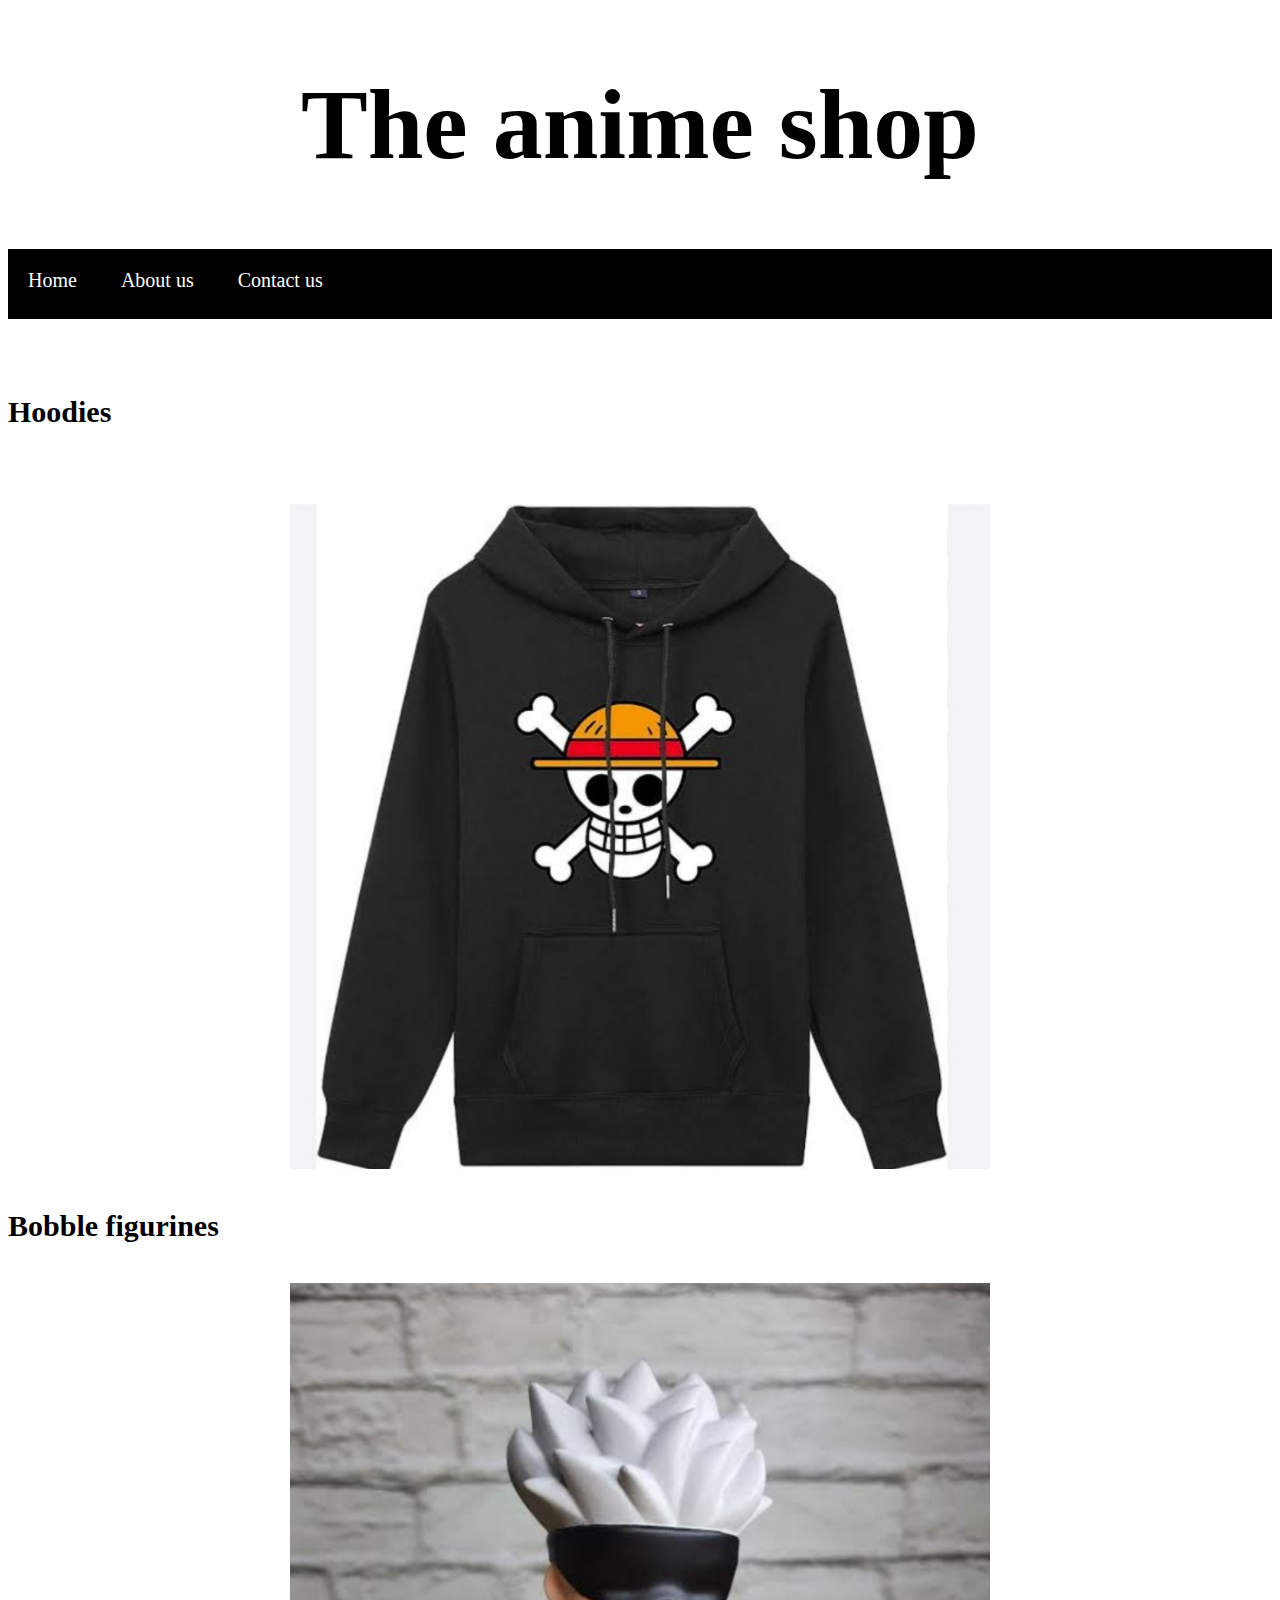
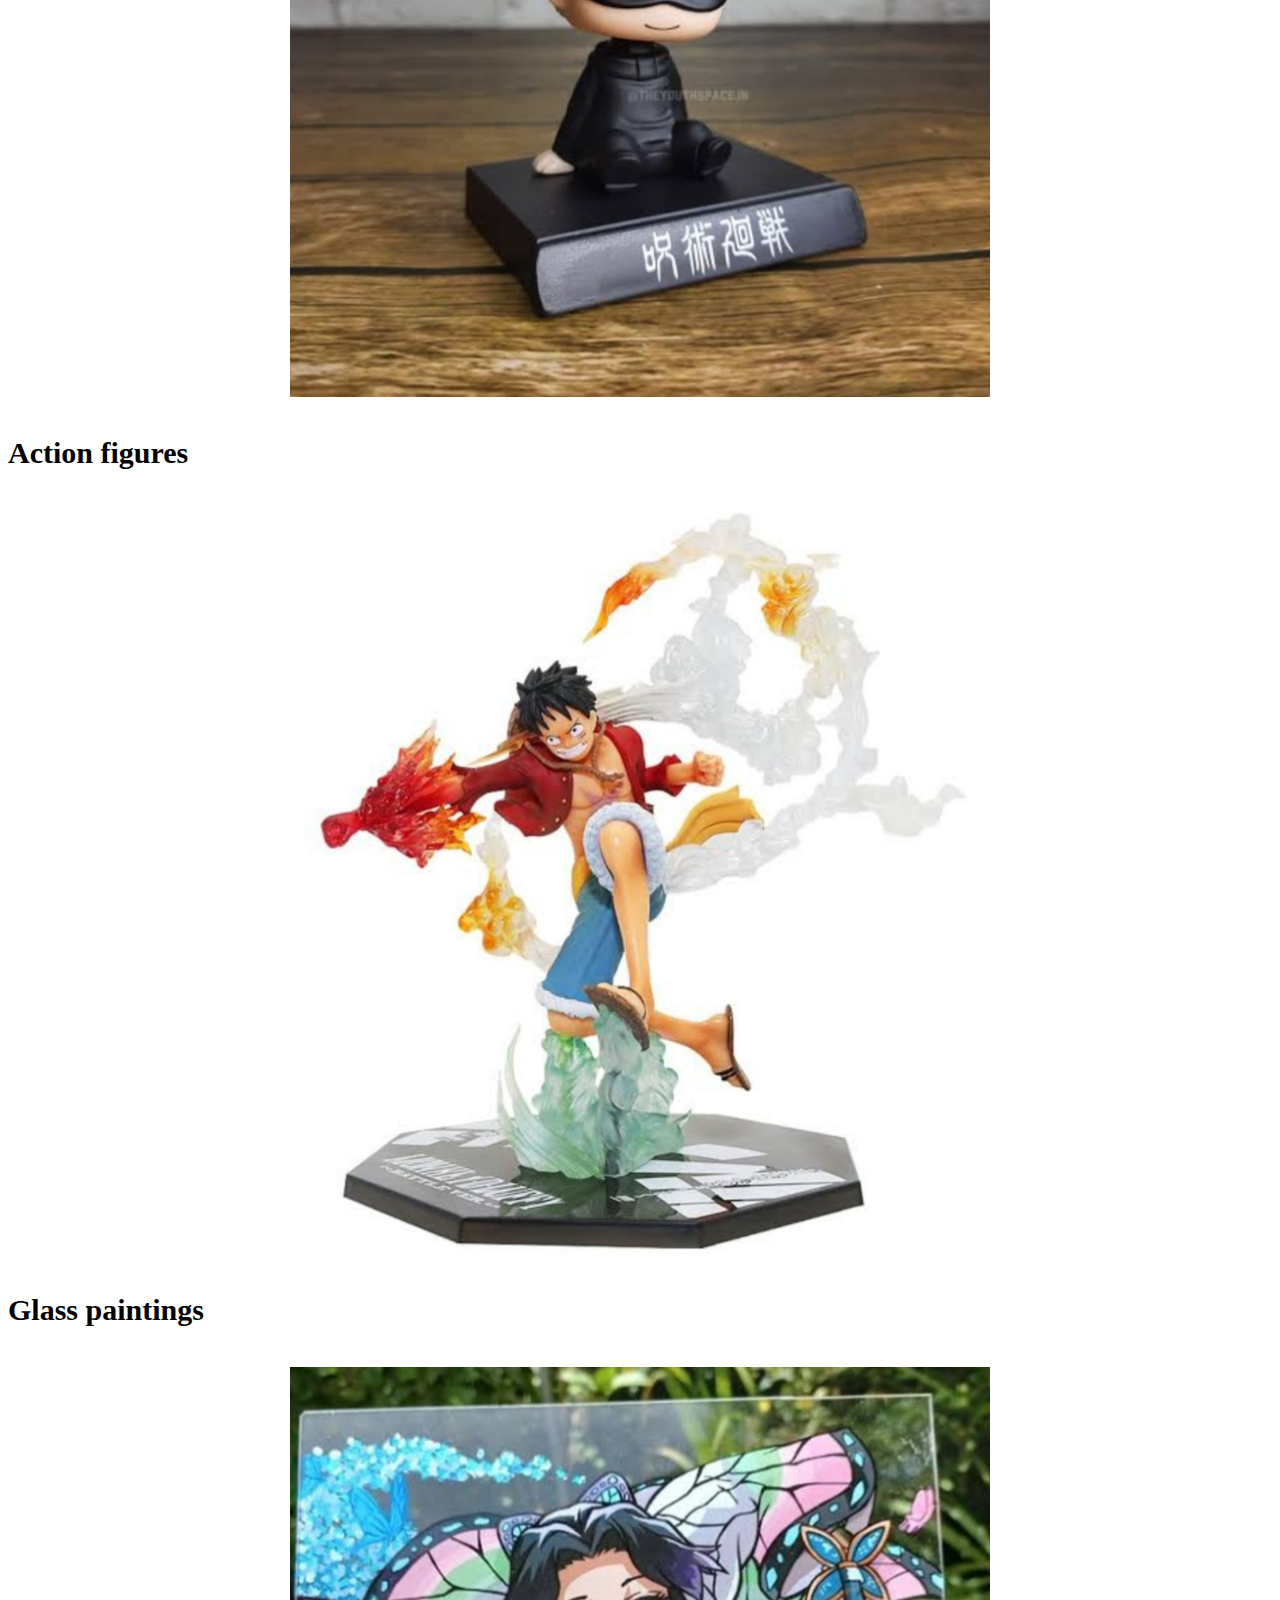
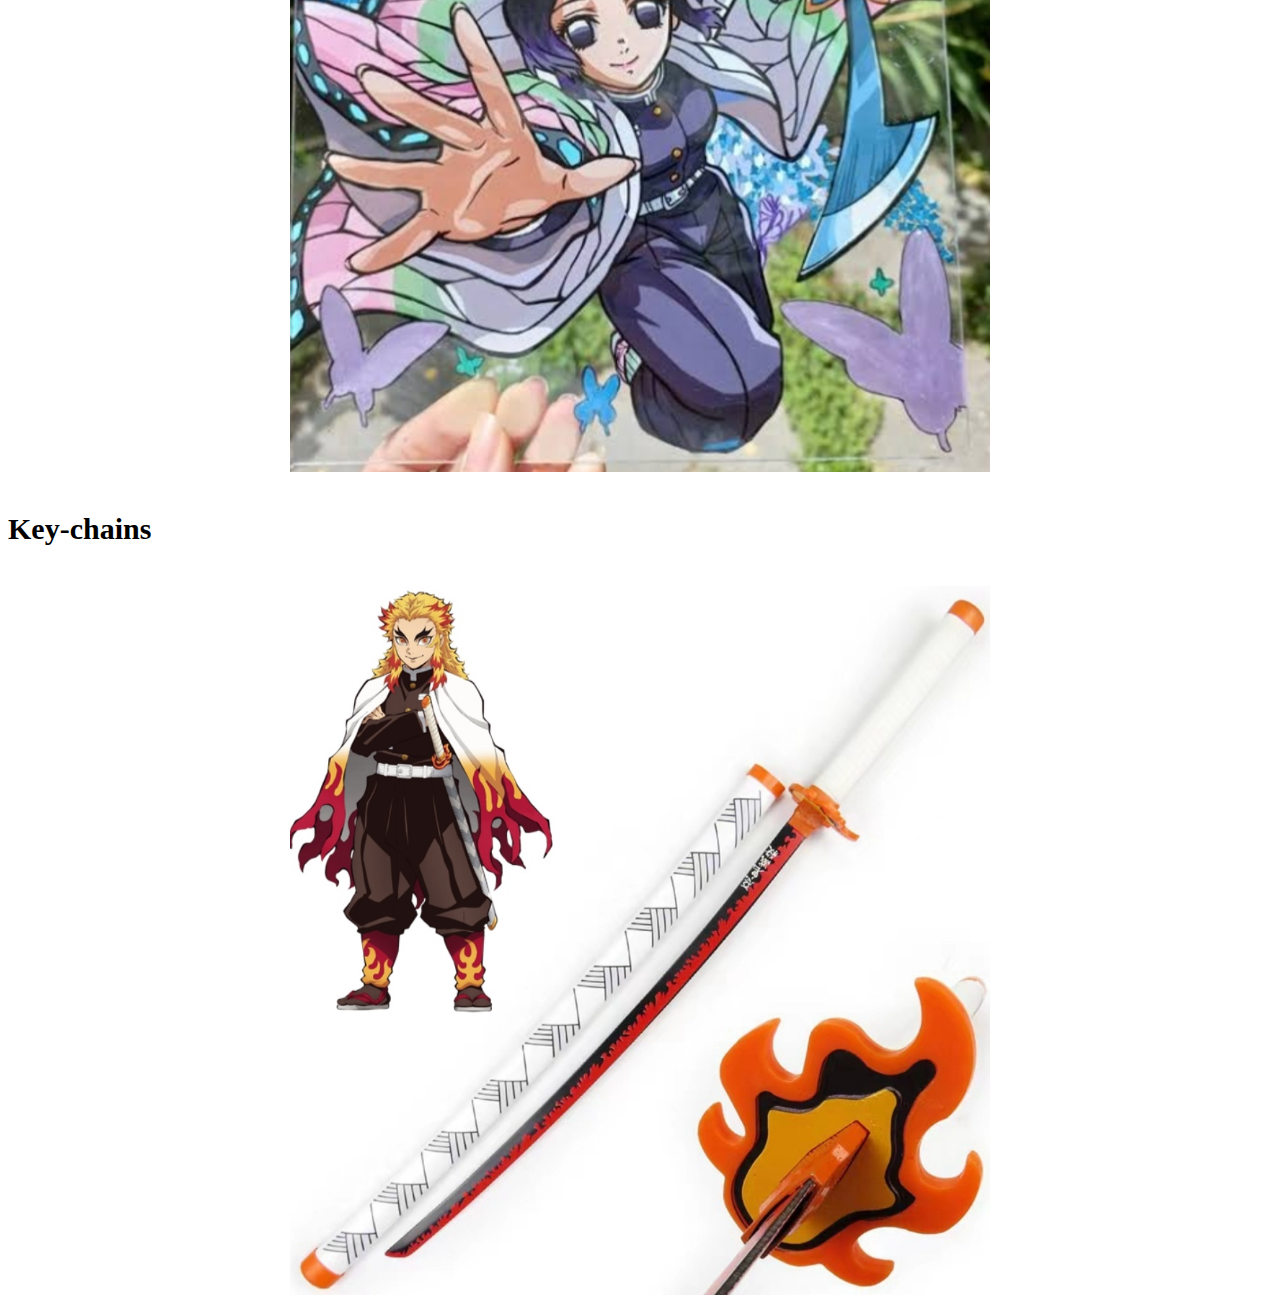
<file: ecomercestore/index.html>
<!DOCTYPE html>
<html>
    <head>
        <link rel="stylesheet" href="style.css">
    </head>
    
    <body>
        <h1>The anime shop</h1>
        <div id="menu">
        <a href="index.html">Home</a>
        <a href="about.html">About us</a>
        <a href="contact.html">Contact us</a>
        </div>
        <br/><br/>
        <h4>Hoodies</h4>
        <a href="hoodies.html"><img src="images.html/hoodie1.jpg" width="700"/></a>
        <h4>Bobble figurines</h4>
        <a href="bobble.html"><img src="images.html/bobble1.jpg" width="700"/></a>
        <h4>Action figures</h4>
        <a href="action-figure.html"><img src="images.html/figure4.jpg" width="700"/></a>
        <h4>Glass paintings</h4>
        <a href="painting.html"><img src="images.html/painting2.jpg" width="700"/></a>
        <h4>Key-chains</h4>
        <a href="key-chains.html"><img src="images.html/sword4.jpg" width="700"/></a> 
    </body>
</html>
</file>
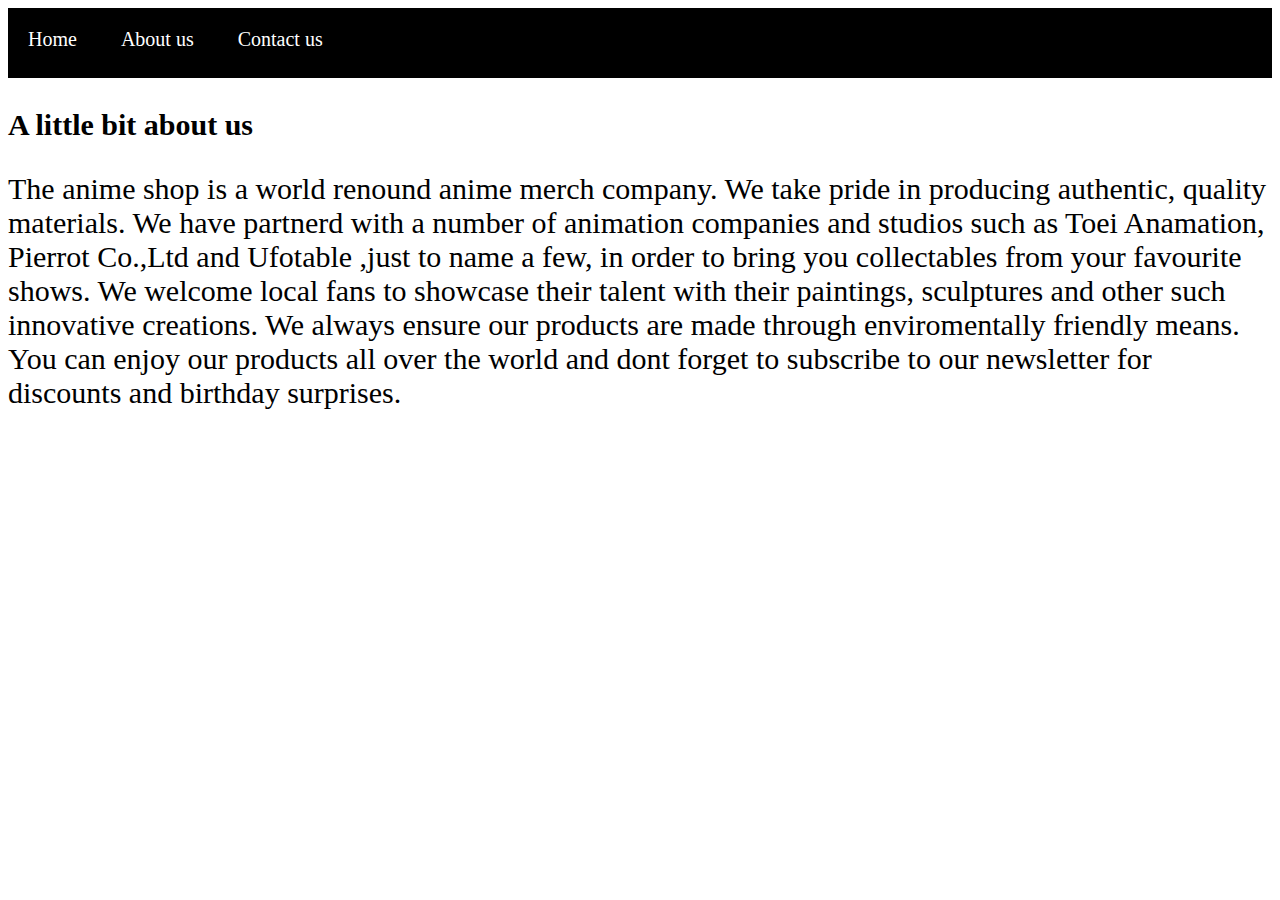
<file: ecomercestore/about.html>
<!DOCTYPE html>
<html>
    <head>
        <link rel="stylesheet" href="style.css">
    </head>
    
    <body>
        <div id="menu">
        <a href="index.html">Home</a>
        <a href="about.html">About us</a>
        <a href="contact.html">Contact us</a>
        </div>
        
        <h3>A little bit about us</h3>
        <p>The anime shop is a world renound anime merch company. We take pride in producing authentic, quality materials. We have partnerd with a number of animation companies and studios such as Toei Anamation, Pierrot Co.,Ltd and Ufotable ,just to name a few, in order to bring you collectables from your favourite shows. We welcome local fans to showcase their talent with their paintings, sculptures and other such innovative creations. We always ensure our products are made through enviromentally friendly means. You can enjoy our products all over the world and dont forget to subscribe to our newsletter for discounts and birthday surprises. </p>
    </body>
    
</html>
</file>
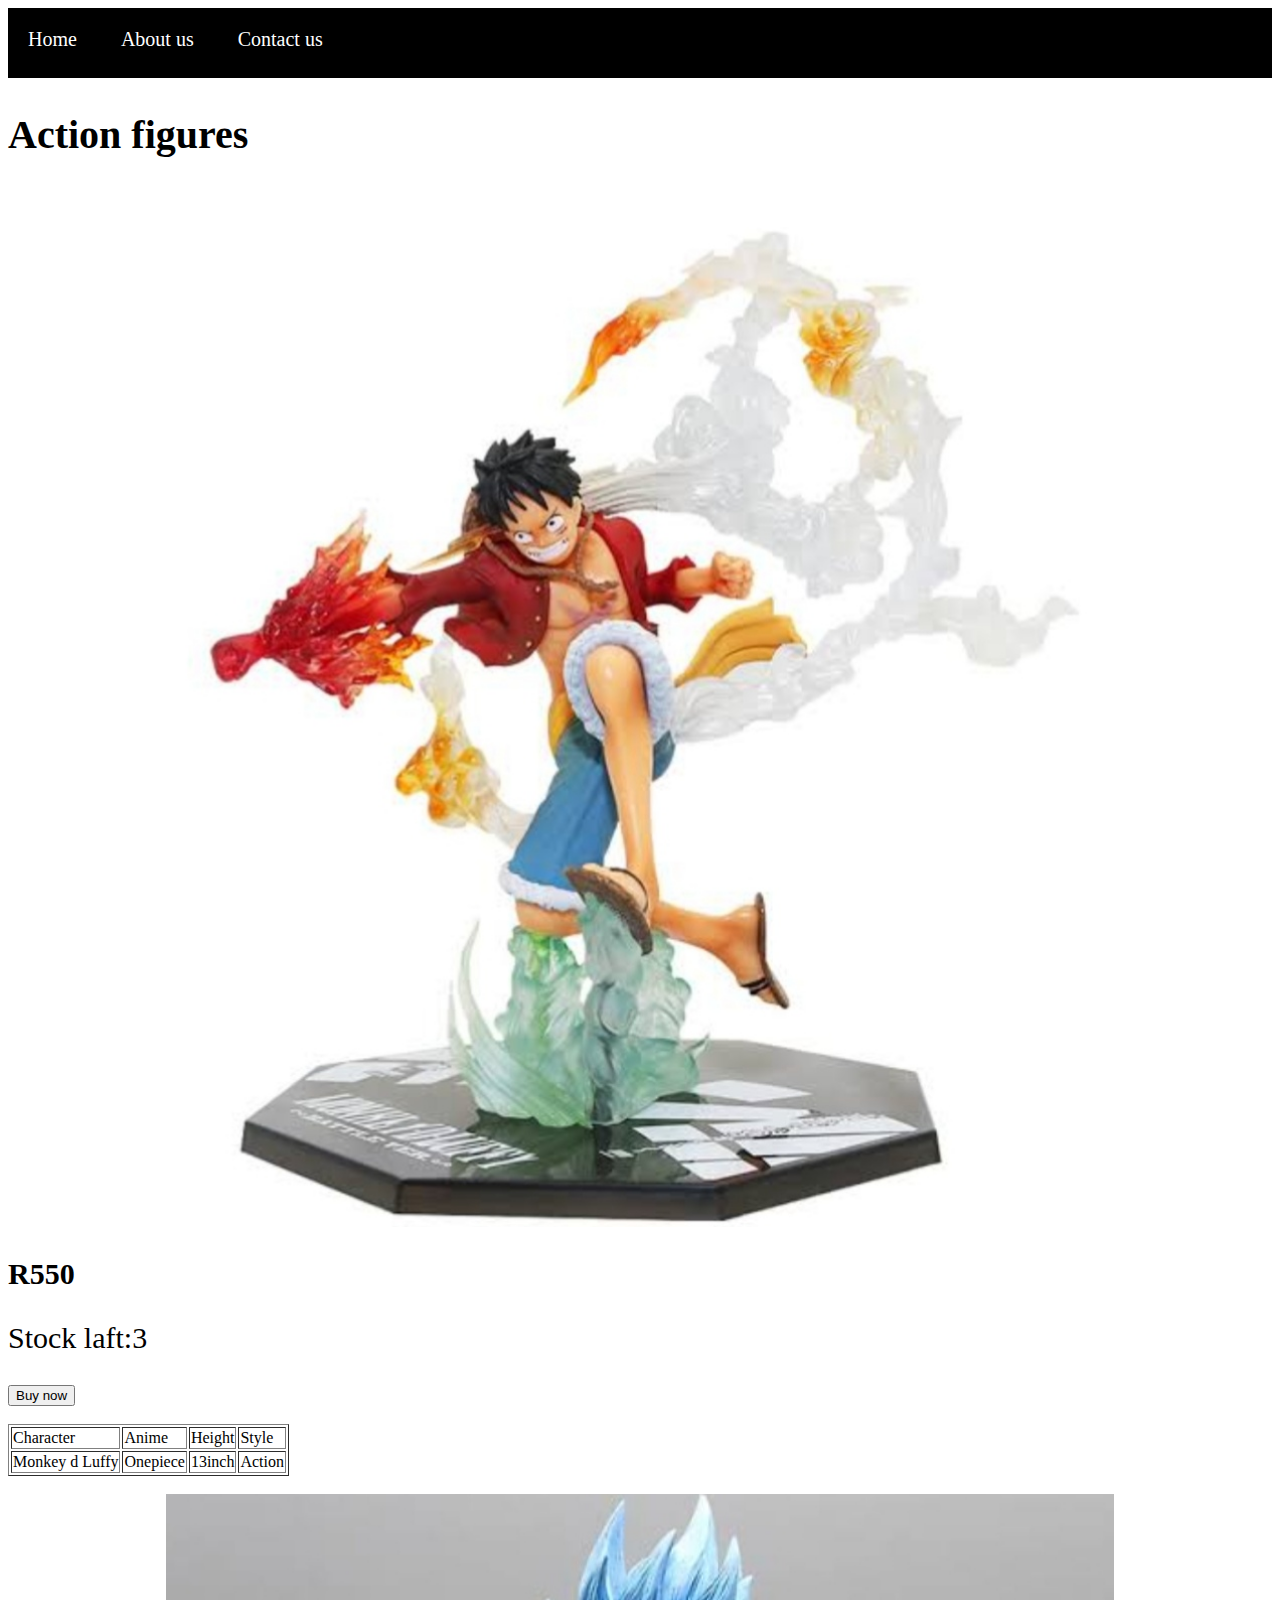
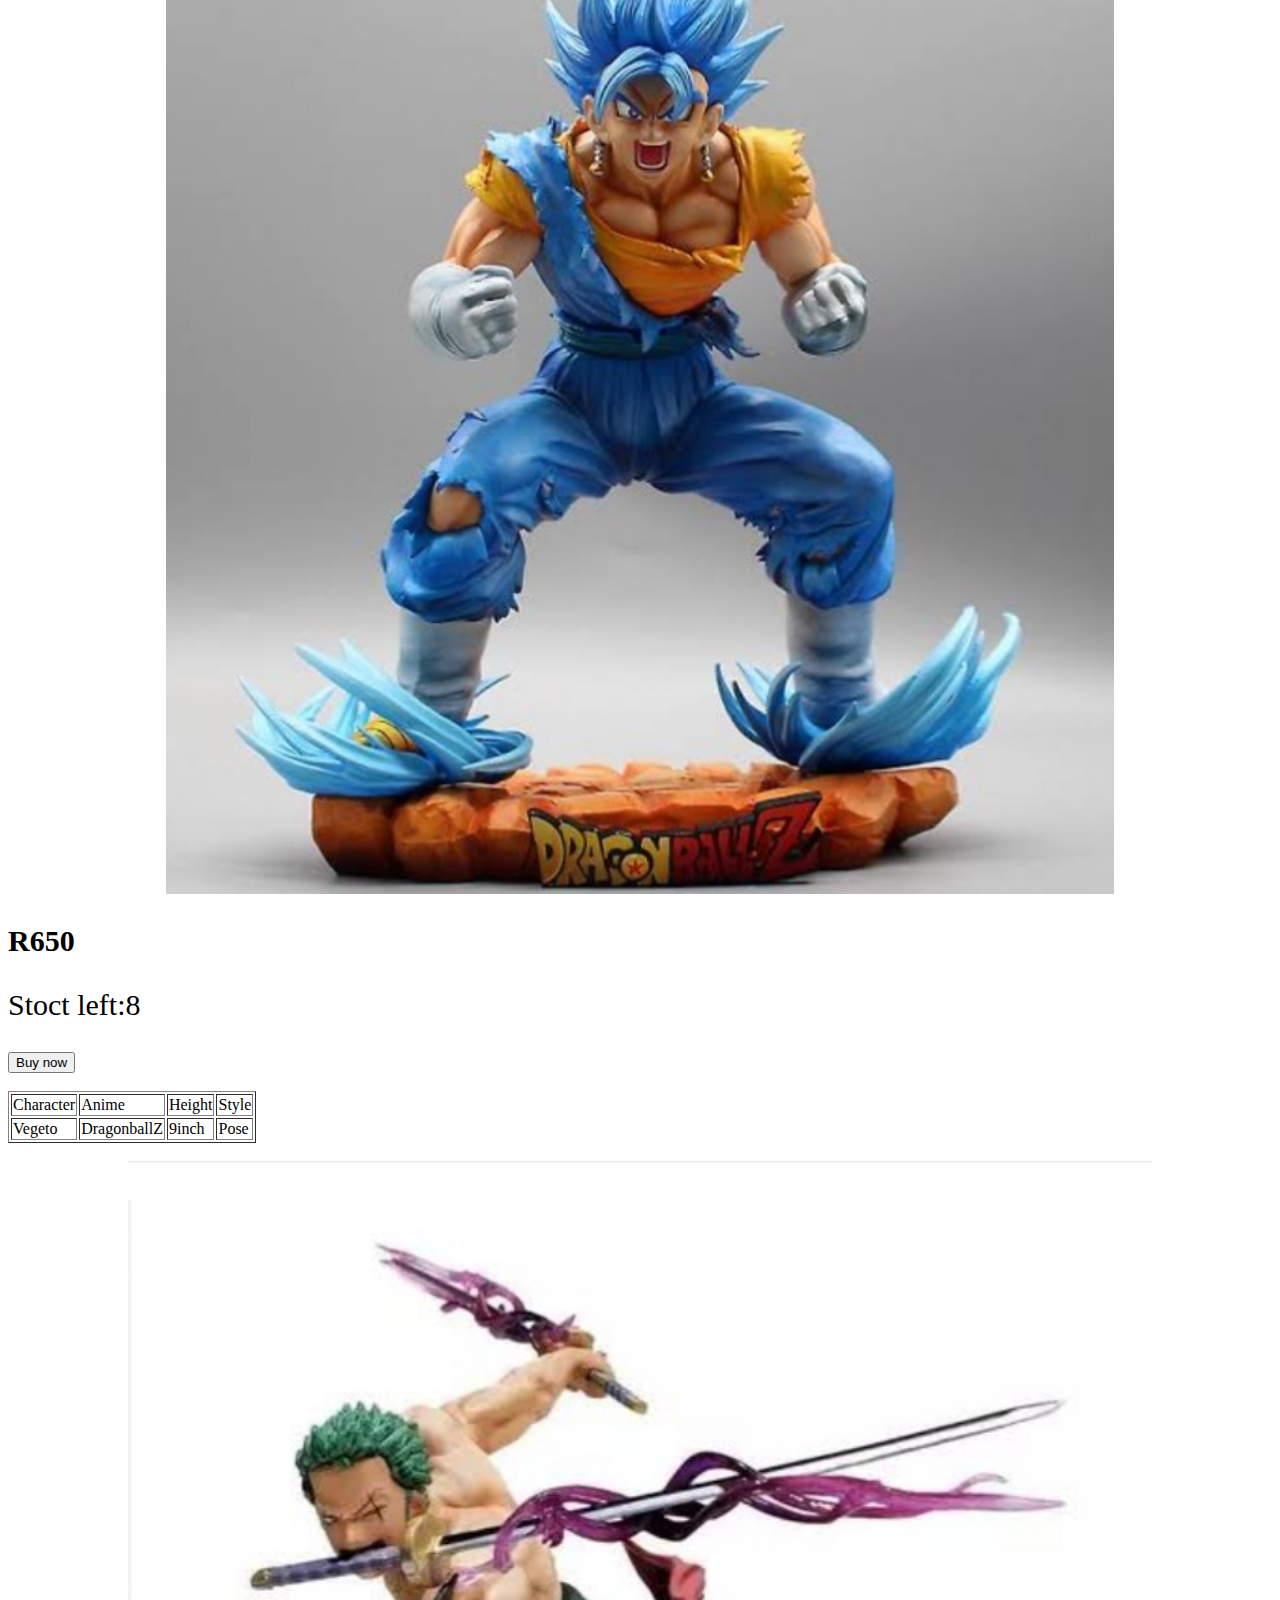
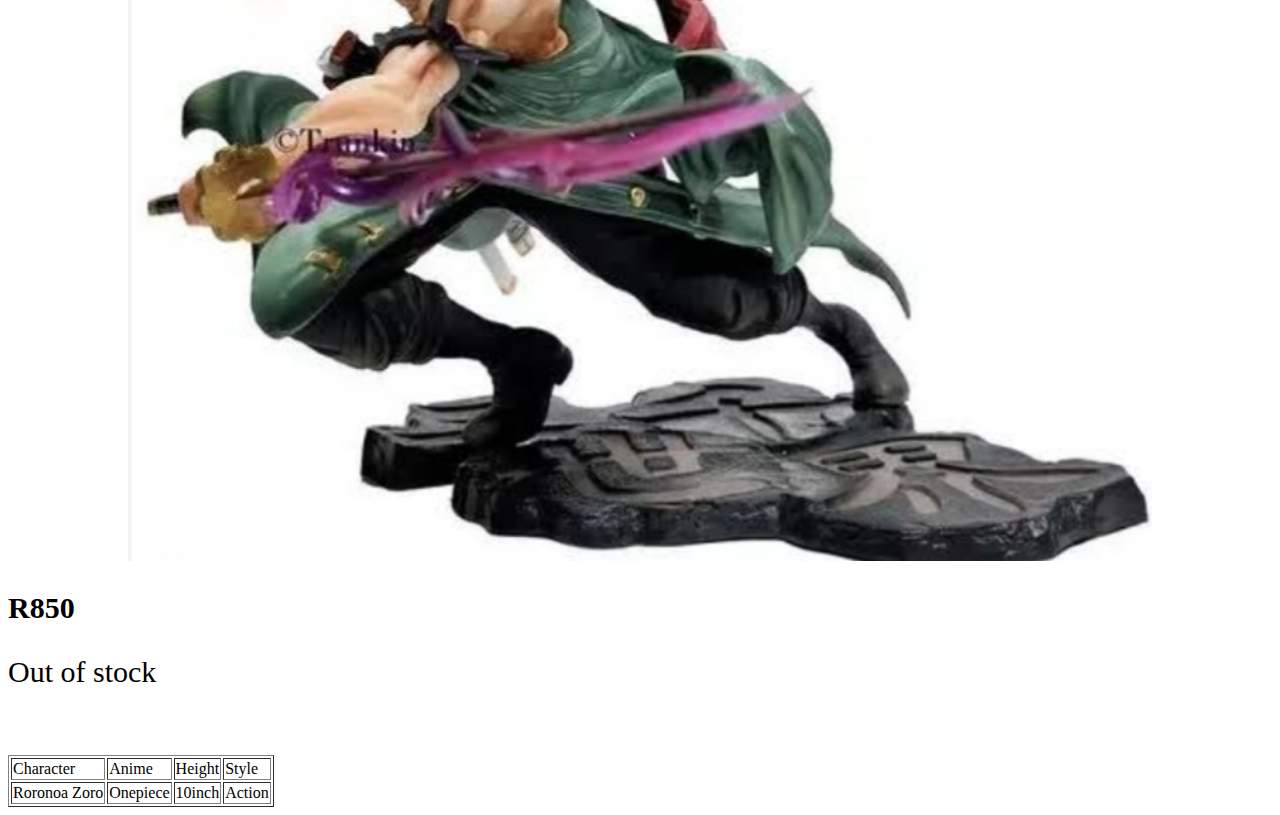
<file: ecomercestore/action-figure.html>
<!DOCTYPE html>
<html>
    <head>
        <link rel="stylesheet" href="style.css">
    </head>
    
    <body>
        <div id="menu">
        <a href="index.html">Home</a>
        <a href="about.html">About us</a>
        <a href="contact.html">Contact us</a>
        </div>
        <h2>Action figures</h2>
        <br/><br/>
        <img src="images.html/figure4.jpg"/ height="1000">
        <h3>R550</h3><p>Stock laft:3</p>
        <input type="button" value="Buy now"/>
        <br/><br/>
        <table border ="1">
            <tr>
                <td>Character</td>
                <td>Anime</td>
                <td>Height</td>
                <td>Style</td>
            </tr>
            <tr>
                <td>Monkey d Luffy</td>
                <td>Onepiece</td>
                <td>13inch</td>
                <td>Action</td>
            </tr>
        </table>
        <br/>
        <img src="images.html/figure3.jpg" height="1000">
        <h3>R650</h3><p>Stoct left:8</p>
        <input type="button" value="Buy now"/>
        <br/><br/>
        <table border ="1">
            <tr>
                <td>Character</td>
                <td>Anime</td>
                <td>Height</td>
                <td>Style</td>
            </tr>
            <tr>
                <td>Vegeto</td>
                <td>DragonballZ</td>
                <td>9inch</td>
                <td>Pose</td>
            </tr>
        </table>
        <br/>
        <img src="images.html/figure5.jpg" height="1000">
        <h3>R850</h3><p>Out of stock</p>
        <br/><br/>
        <table border ="1">
            <tr>
                <td>Character</td>
                <td>Anime</td>
                <td>Height</td>
                <td>Style</td>
            </tr>
            <tr>
                <td>Roronoa Zoro</td>
                <td>Onepiece</td>
                <td>10inch</td>
                <td>Action</td>
            </tr>
        </table>
    </body>
    
</html>
</file>
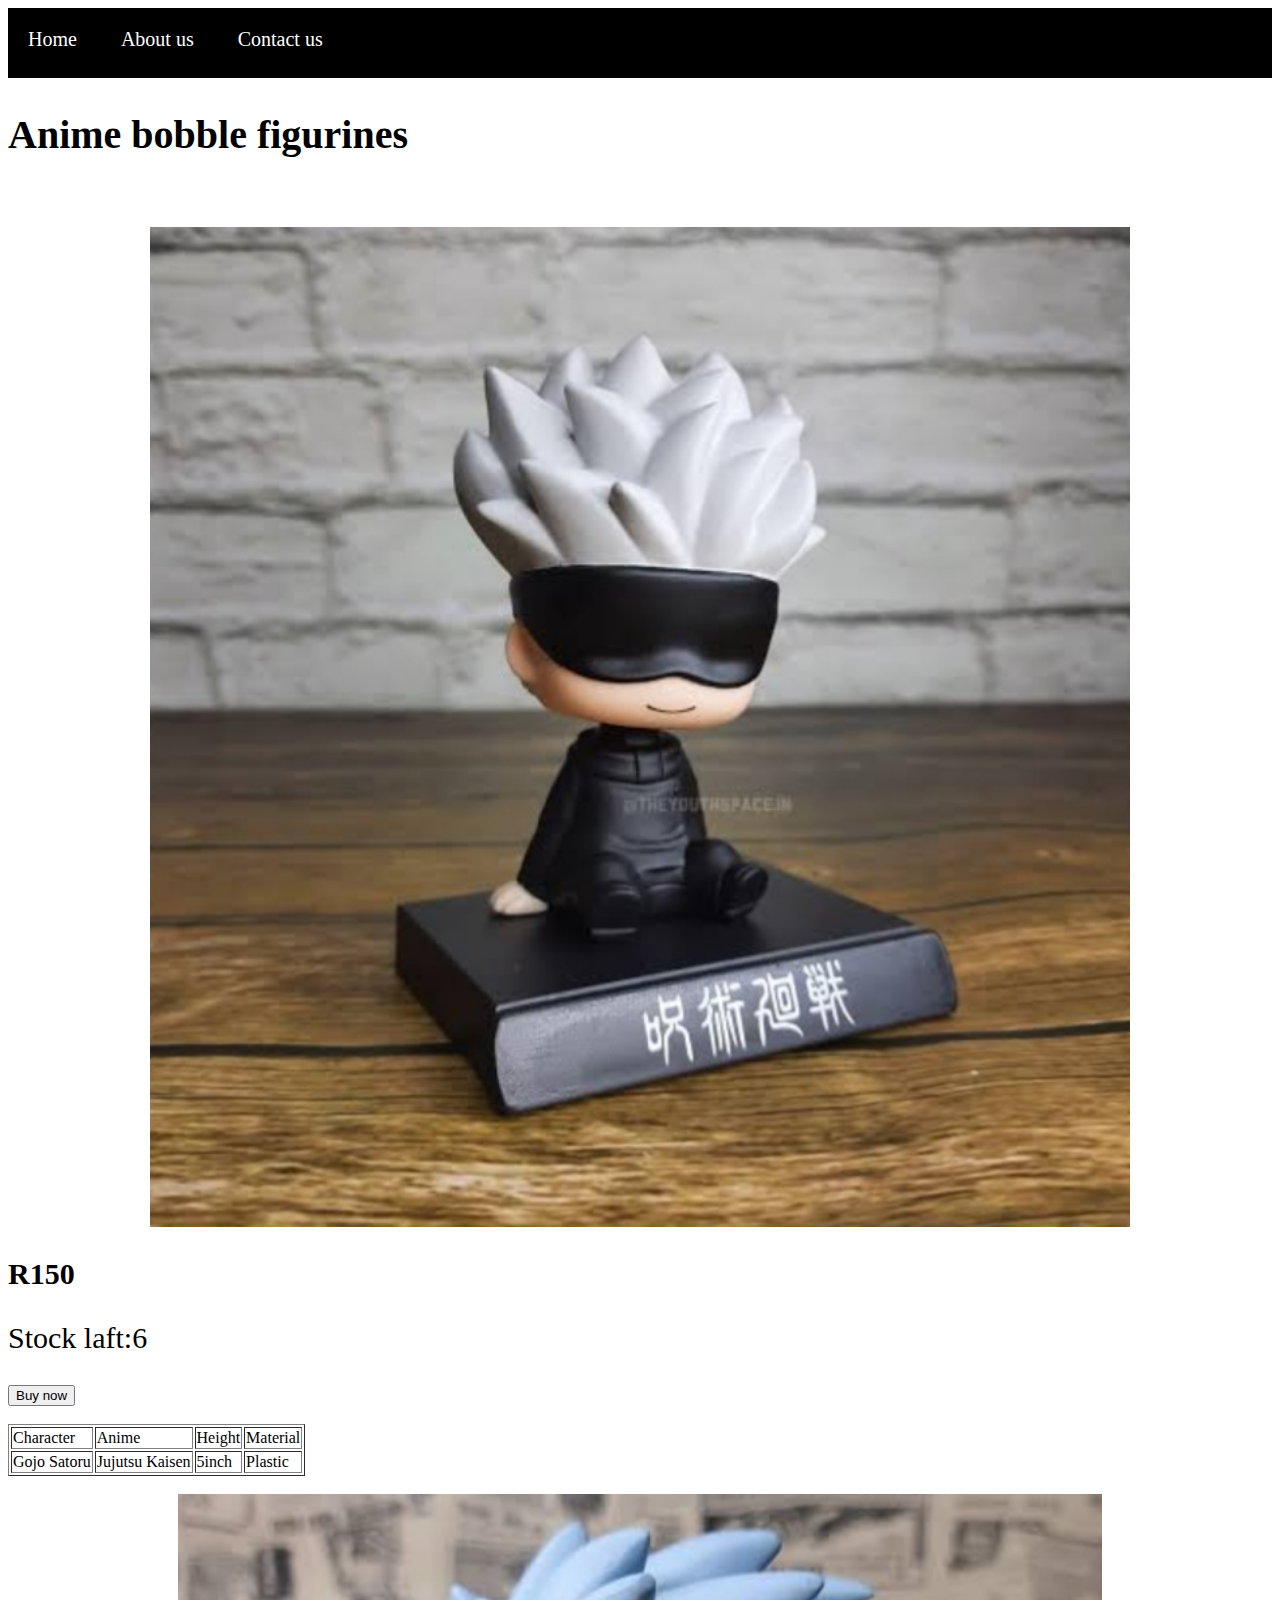
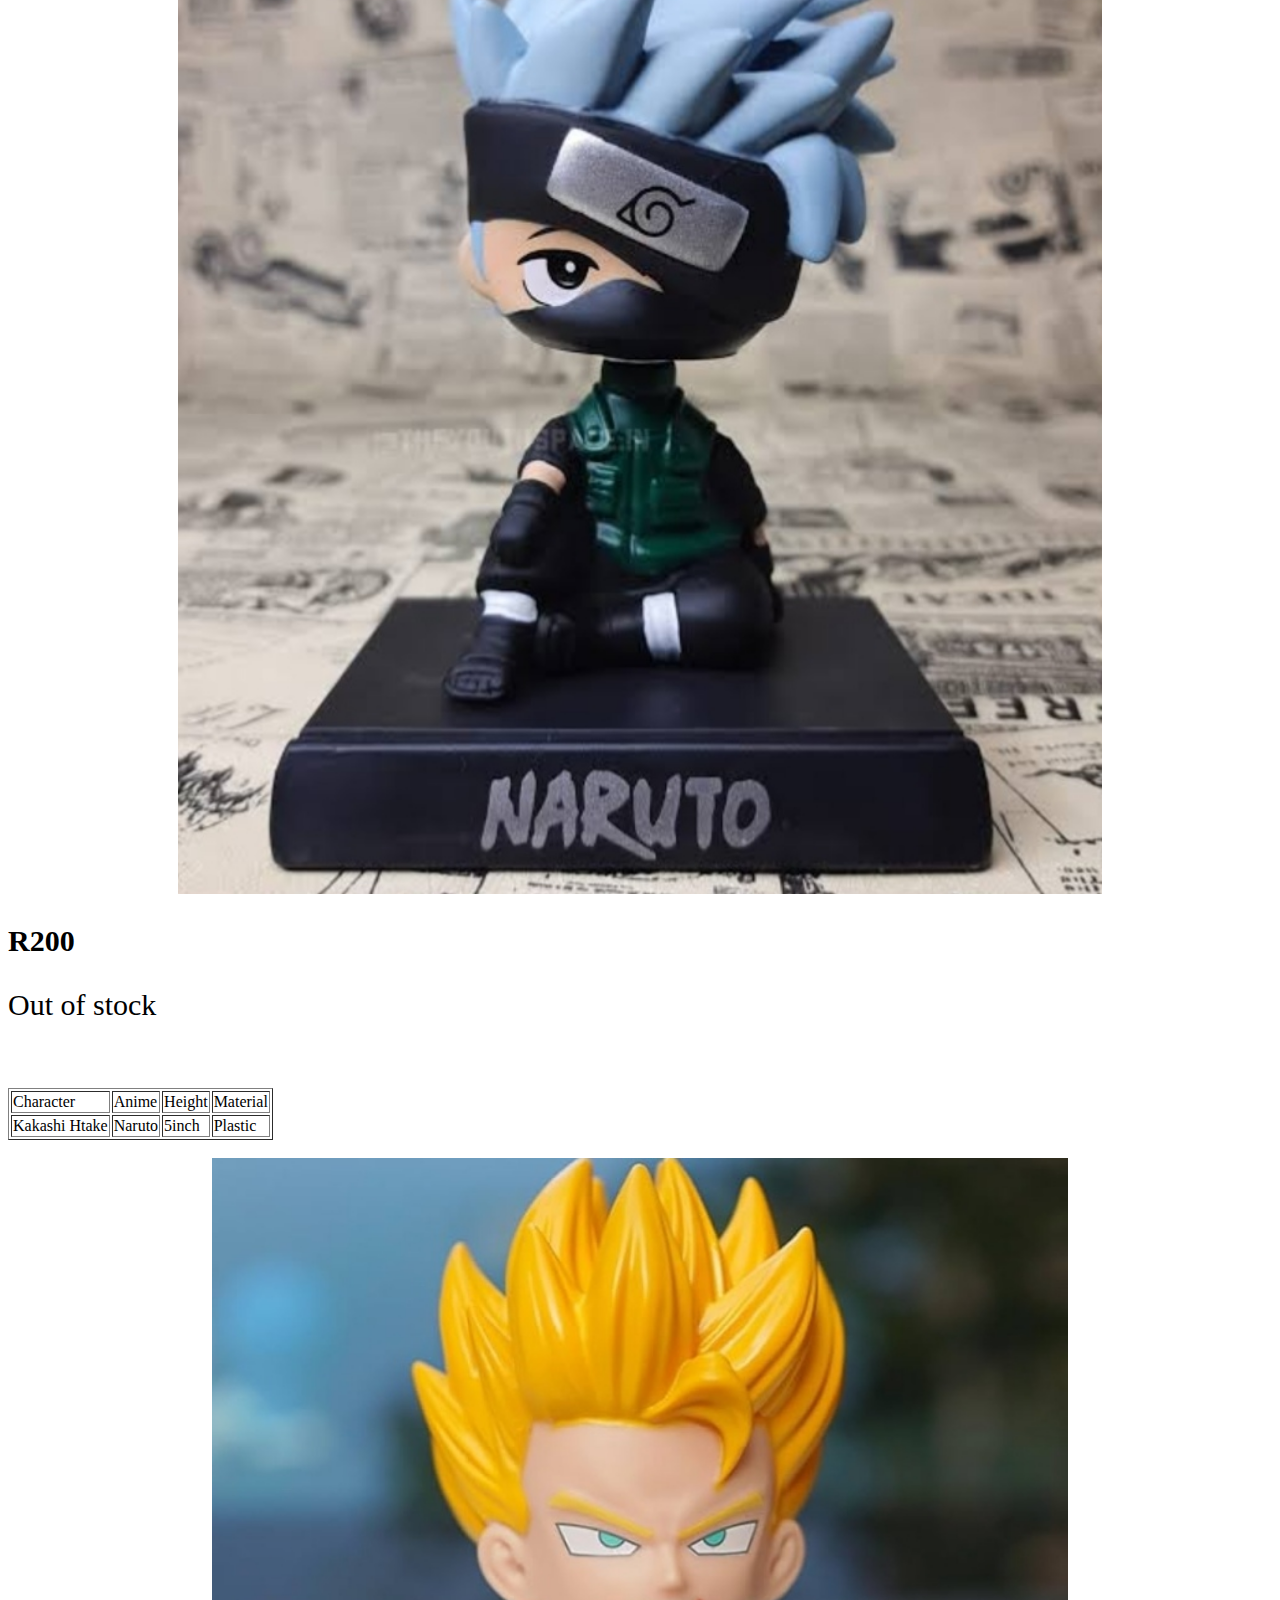
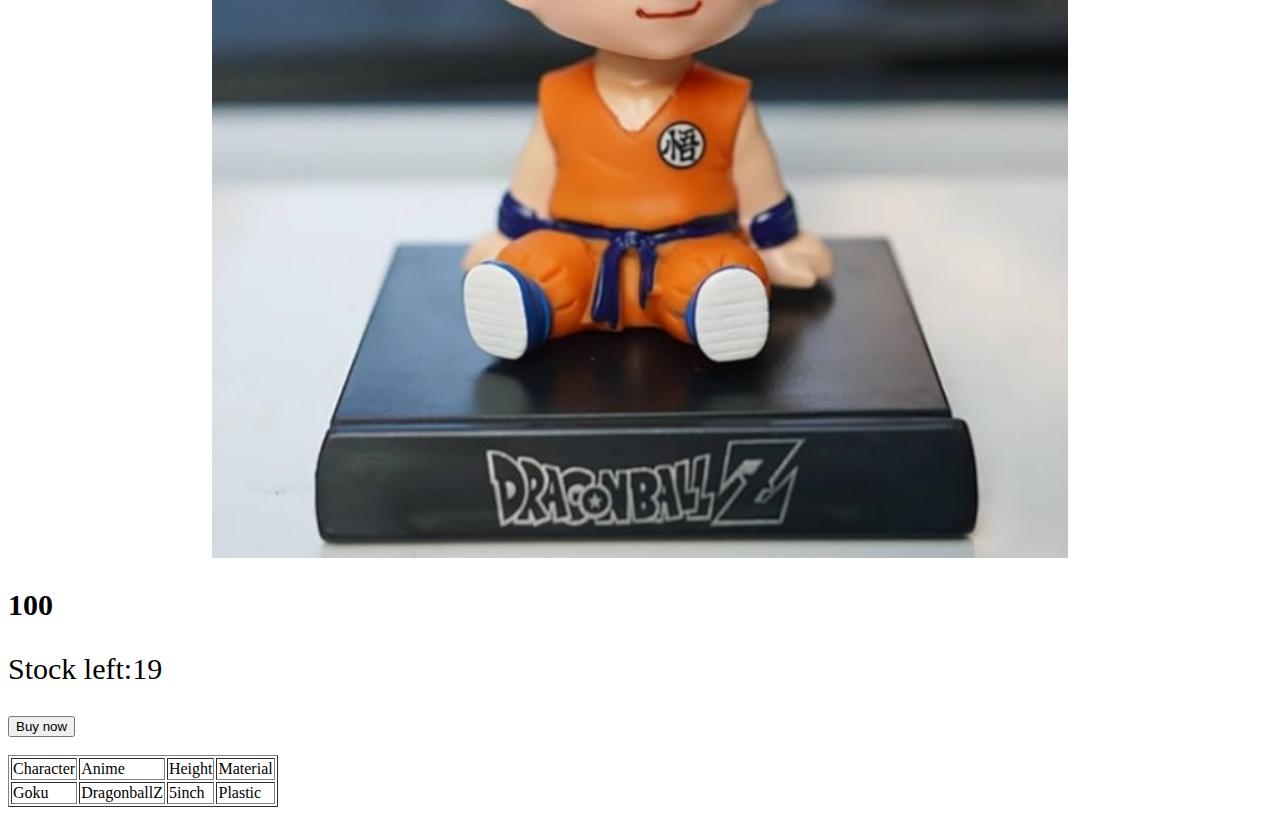
<file: ecomercestore/bobble.html>
<!DOCTYPE html>
<html>
    <head>
        <link rel="stylesheet" href="style.css">
    </head>
    
    <body>
        <div id="menu">
        <a href="index.html">Home</a>
        <a href="about.html">About us</a>
        <a href="contact.html">Contact us</a>
        </div>
        <h2>Anime bobble figurines</h2>
        <br/><br/>
        <img src="images.html/bobble1.jpg"/ height="1000">
        <h3>R150</h3><p>Stock laft:6</p>
        <input type="button" value="Buy now"/>
        <br/><br/>
        <table border ="1">
            <tr>
                <td>Character</td>
                <td>Anime</td>
                <td>Height</td>
                <td>Material</td>
            </tr>
            <tr>
                <td>Gojo Satoru</td>
                <td>Jujutsu Kaisen</td>
                <td>5inch</td>
                <td>Plastic</td>
            </tr>
        </table>
        <br/>
        <img src="images.html/bobble4.jpg" height="1000">
        <h3>R200</h3><p>Out of stock</p>
        <br/><br/>
        <table border ="1">
            <tr>
                <td>Character</td>
                <td>Anime</td>
                <td>Height</td>
                <td>Material</td>
            </tr>
            <tr>
                <td>Kakashi Htake</td>
                <td>Naruto</td>
                <td>5inch</td>
                <td>Plastic</td>
            </tr>
        </table>
        <br/>
        <img src="images.html/bobble2.jpg" height="1000">
        <h3>100</h3><p>Stock left:19</p>
        <input type="button" value="Buy now"/>
        <br/><br/>
        <table border ="1">
            <tr>
                <td>Character</td>
                <td>Anime</td>
                <td>Height</td>
                <td>Material</td>
            </tr>
            <tr>
                <td>Goku</td>
                <td>DragonballZ</td>
                <td>5inch</td>
                <td>Plastic</td>
            </tr>
        </table>
    </body>
    
</html>
</file>
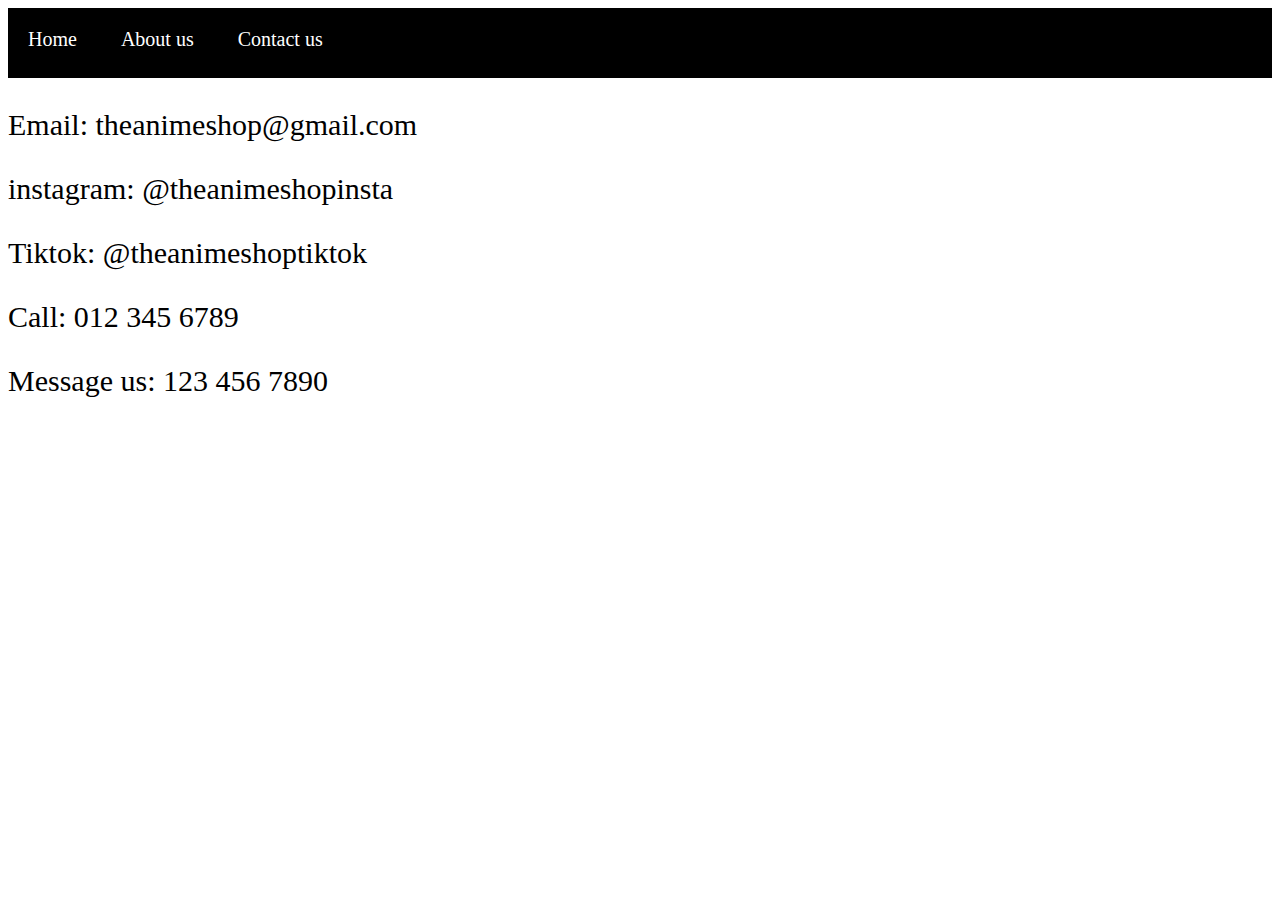
<file: ecomercestore/contact.html>
<!DOCTYPE html>
<html>
    <head>
        <link rel="stylesheet" href="style.css">
    </head>
    
    <body>
        <div id="menu">
        <a href="index.html">Home</a>
        <a href="about.html">About us</a>
        <a href="contact.html">Contact us</a>
        </div>
        <p>Email: theanimeshop@gmail.com</p>
        <p>instagram: @theanimeshopinsta</p>
        <p>Tiktok: @theanimeshoptiktok</p>
        <p>Call: 012 345 6789</p>
        <p>Message us: 123 456 7890</p>
    </body>
    
</html>
</file>
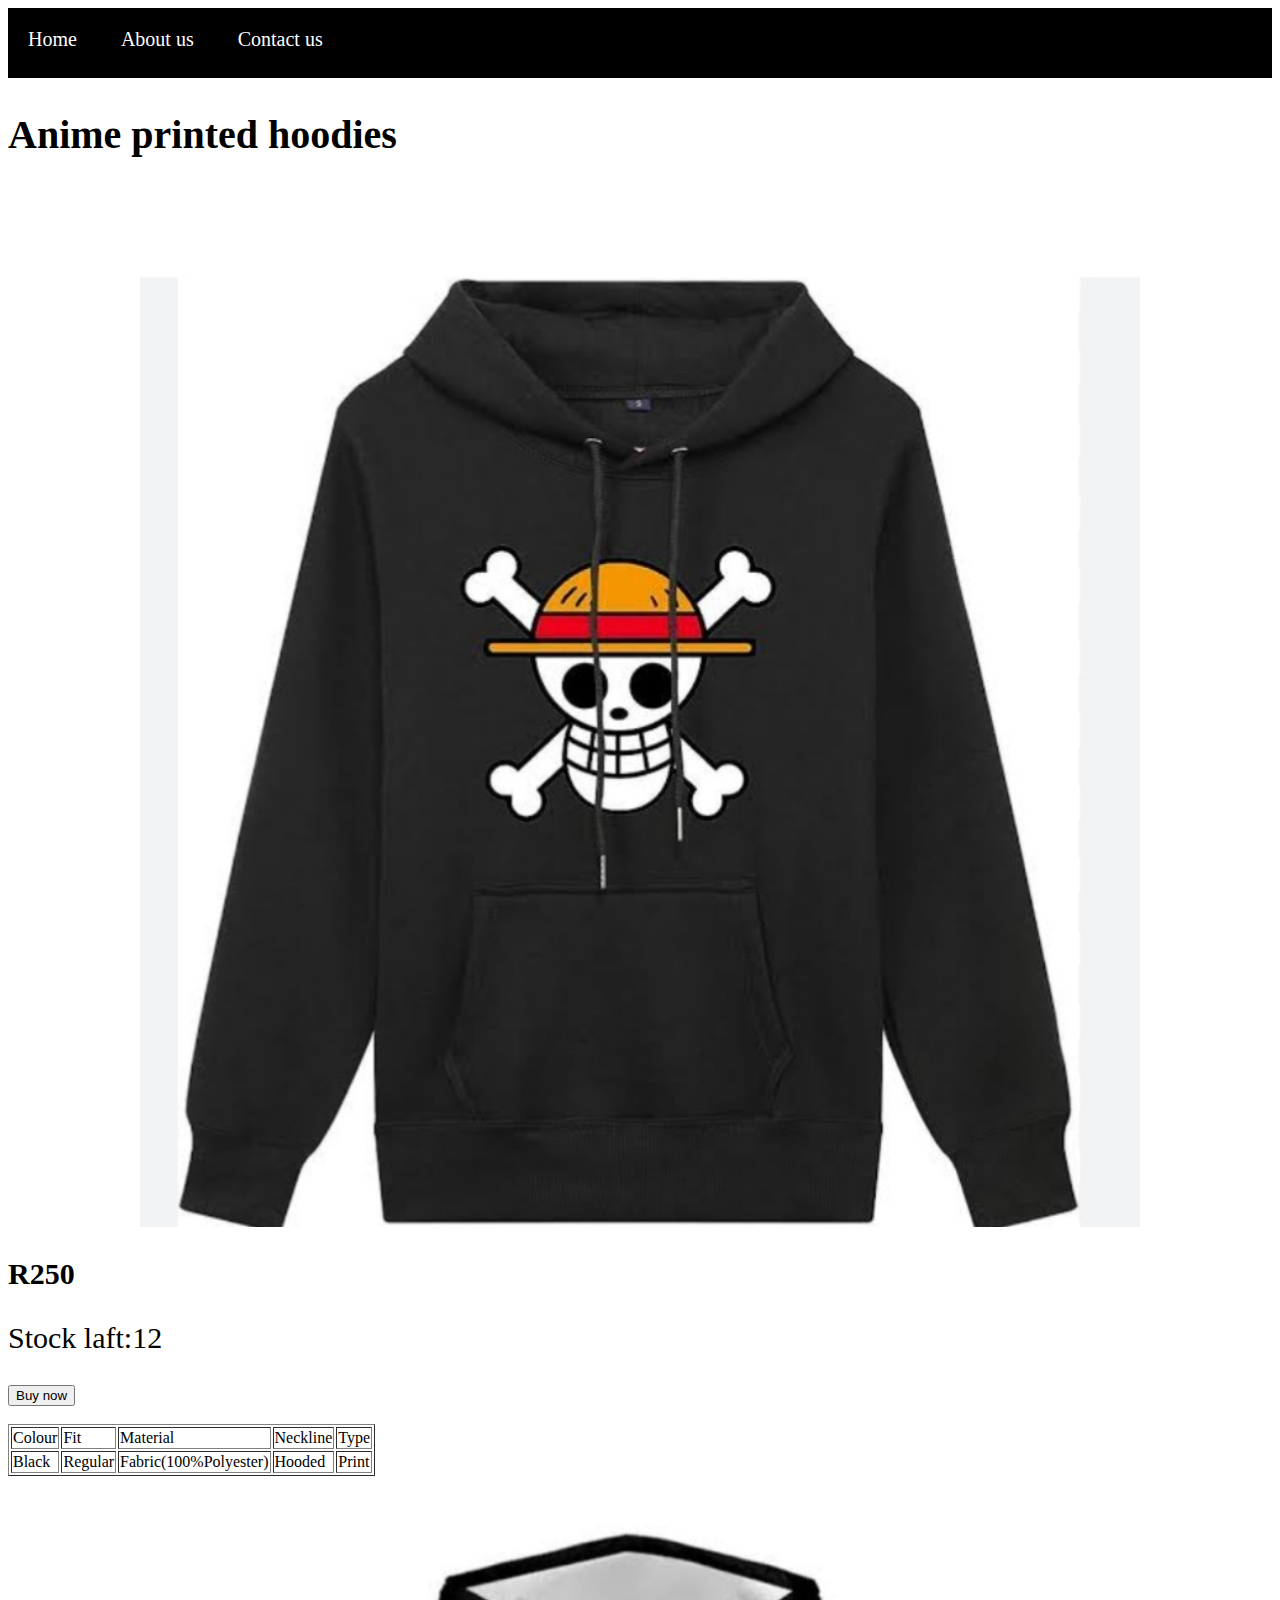
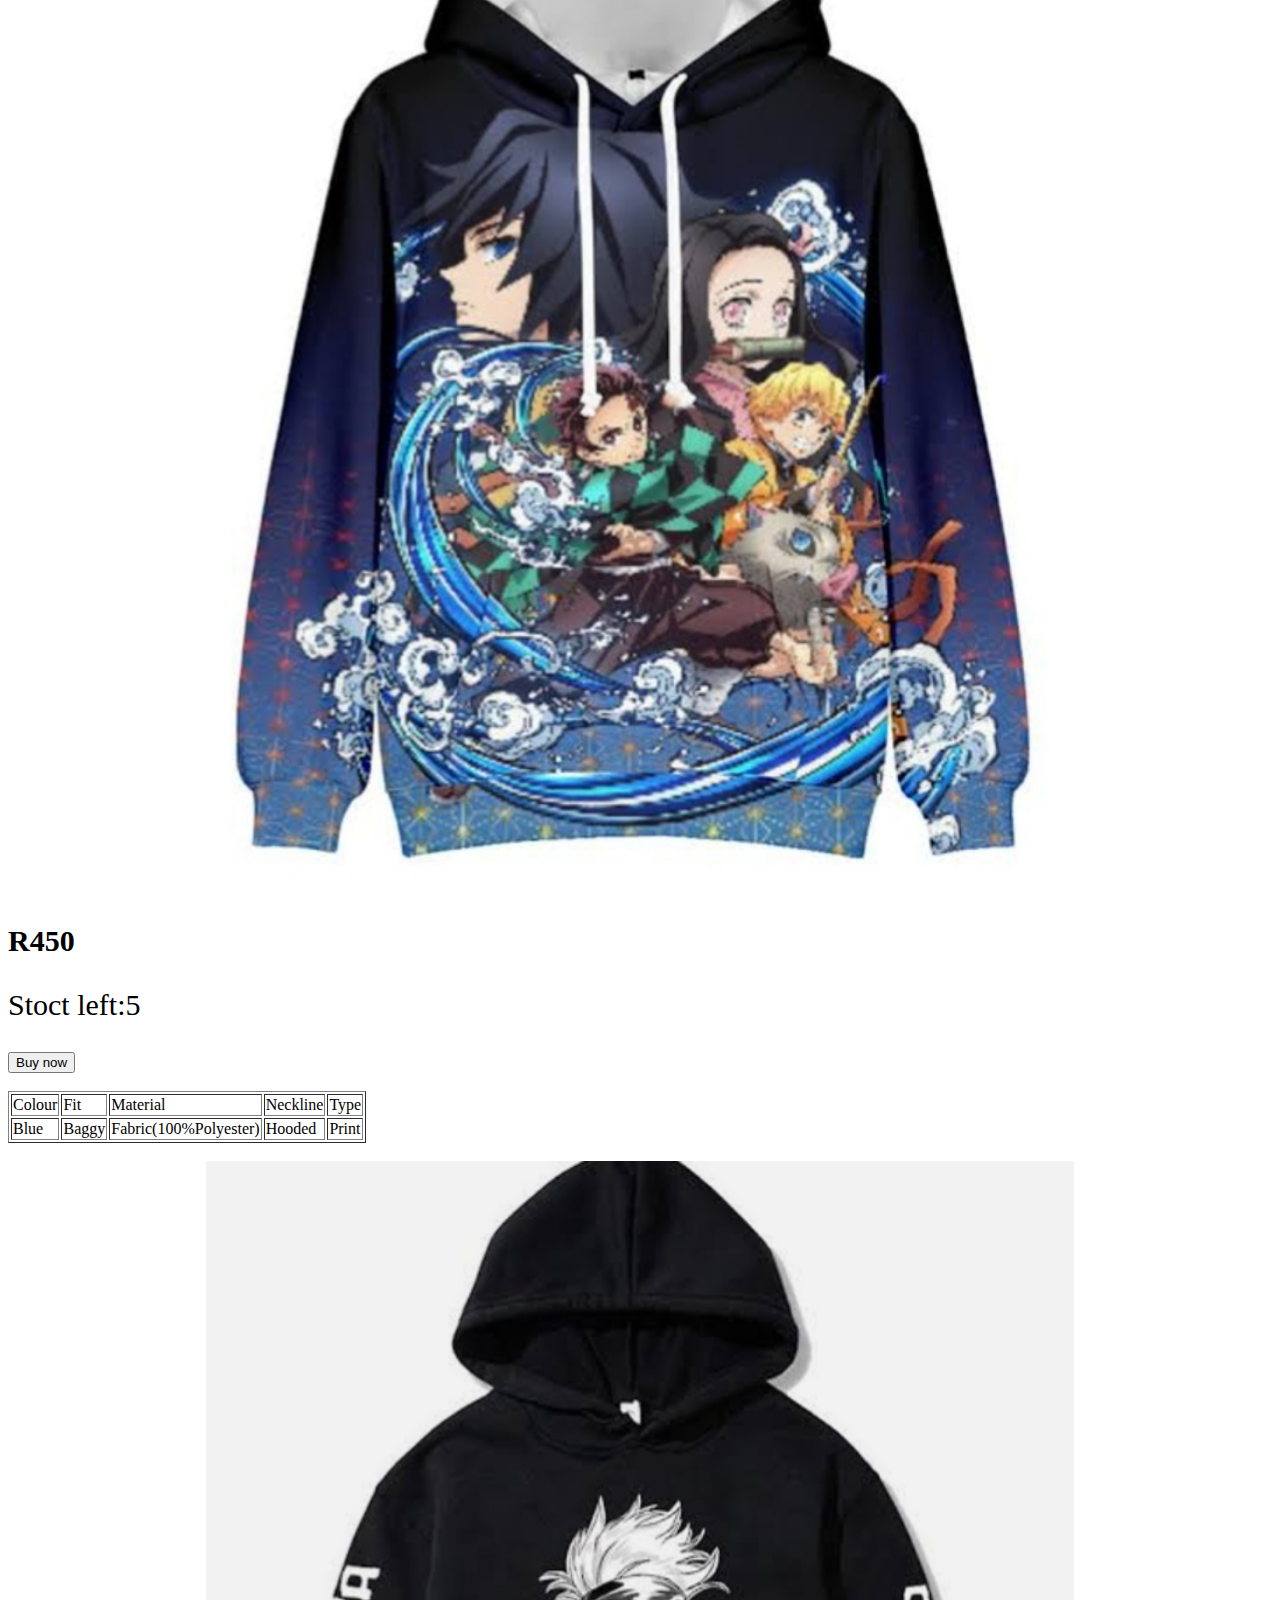
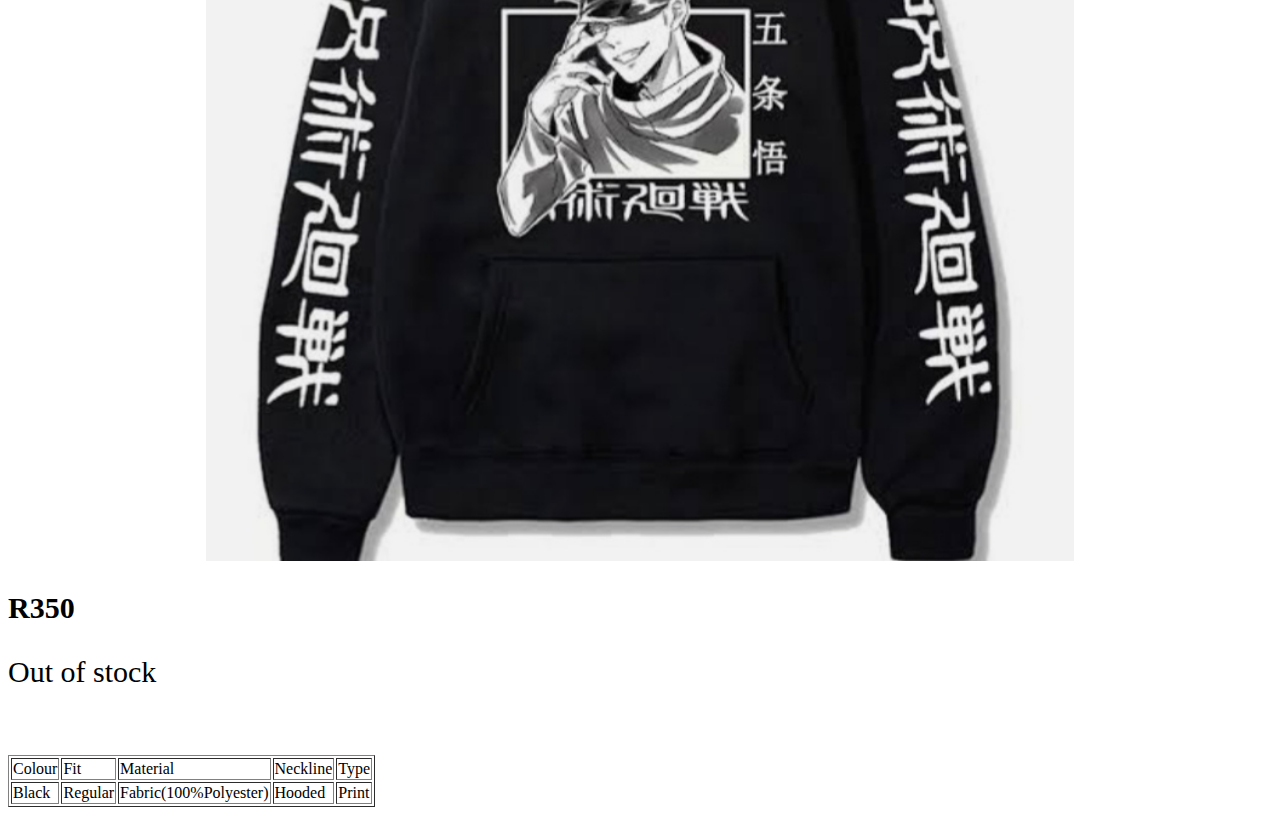
<file: ecomercestore/hoodies.html>
<!DOCTYPE html>
<html>
    <head>
        <link rel="stylesheet" href="style.css">
    </head>
    
    <body>
        <div id="menu">
        <a href="index.html">Home</a>
        <a href="about.html">About us</a>
        <a href="contact.html">Contact us</a>
        </div>
        <h2>Anime printed hoodies</h2>
        <br/><br/>
        <img src="images.html/hoodie1.jpg" height="1000">
        <h3>R250</h3><p>Stock laft:12</p>
        <input type="button" value="Buy now"/>
        <br/><br/>
        <table border ="1">
            <tr>
                <td>Colour</td>
                <td>Fit</td>
                <td>Material</td>
                <td>Neckline</td>
                <td>Type</td>
            </tr>
            <tr>
                <td>Black</td>
                <td>Regular</td>
                <td>Fabric(100%Polyester)</td>
                <td>Hooded</td>
                <td>Print</td>
            </tr>
        </table>
        <br/>
        <img src="images.html/hoodie2.jpg" height="1000">
        <h3>R450</h3><p>Stoct left:5</p>
        <input type="button" value="Buy now"/>
        <br/><br/>
        <table border ="1">
            <tr>
                <td>Colour</td>
                <td>Fit</td>
                <td>Material</td>
                <td>Neckline</td>
                <td>Type</td>
            </tr>
            <tr>
                <td>Blue</td>
                <td>Baggy</td>
                <td>Fabric(100%Polyester)</td>
                <td>Hooded</td>
                <td>Print</td>
            </tr>
        </table>
        <br/>
        <img src="images.html/hoodie3.jpg" height="1000">
        <h3>R350</h3><p>Out of stock</p>
        <br/><br/>
        <table border ="1">
            <tr>
                <td>Colour</td>
                <td>Fit</td>
                <td>Material</td>
                <td>Neckline</td>
                <td>Type</td>
            </tr>
            <tr>
                <td>Black</td>
                <td>Regular</td>
                <td>Fabric(100%Polyester)</td>
                <td>Hooded</td>
                <td>Print</td>
            </tr>
        </table>
    </body>
    
</html>
</file>
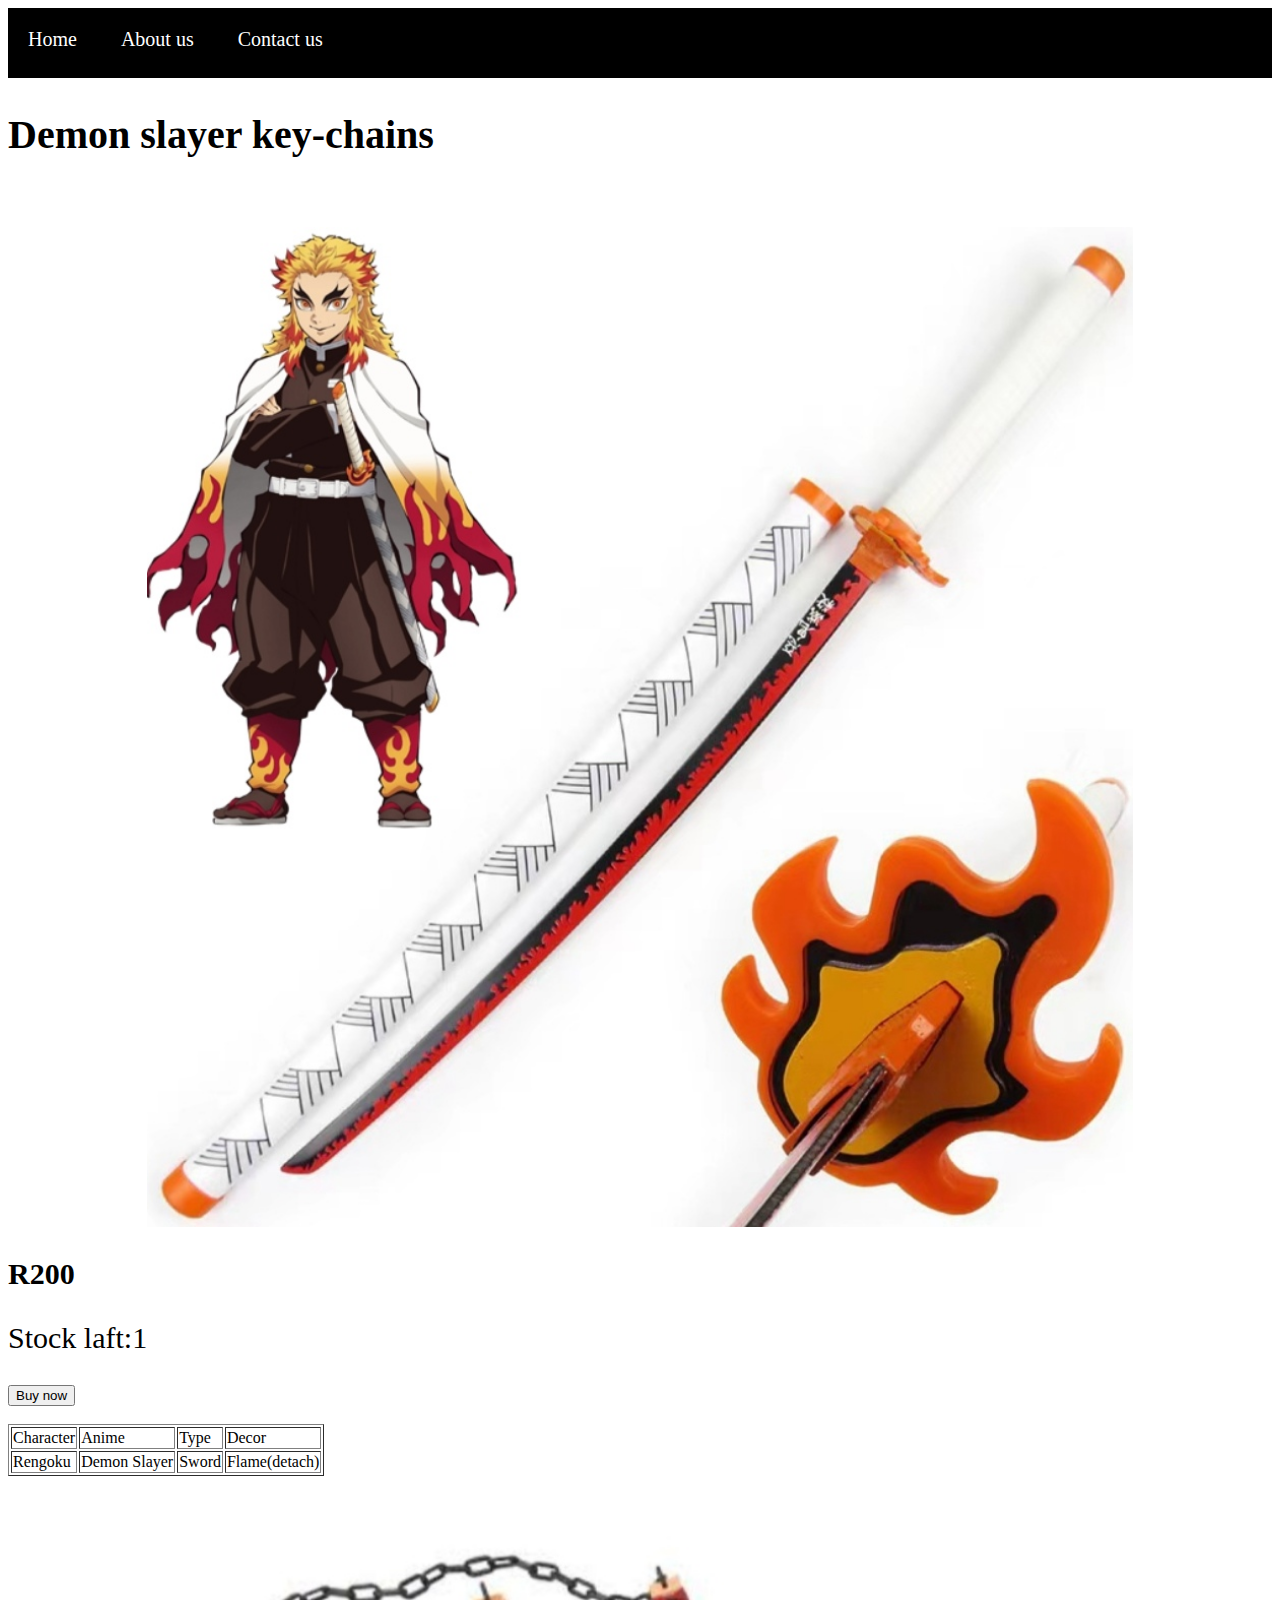
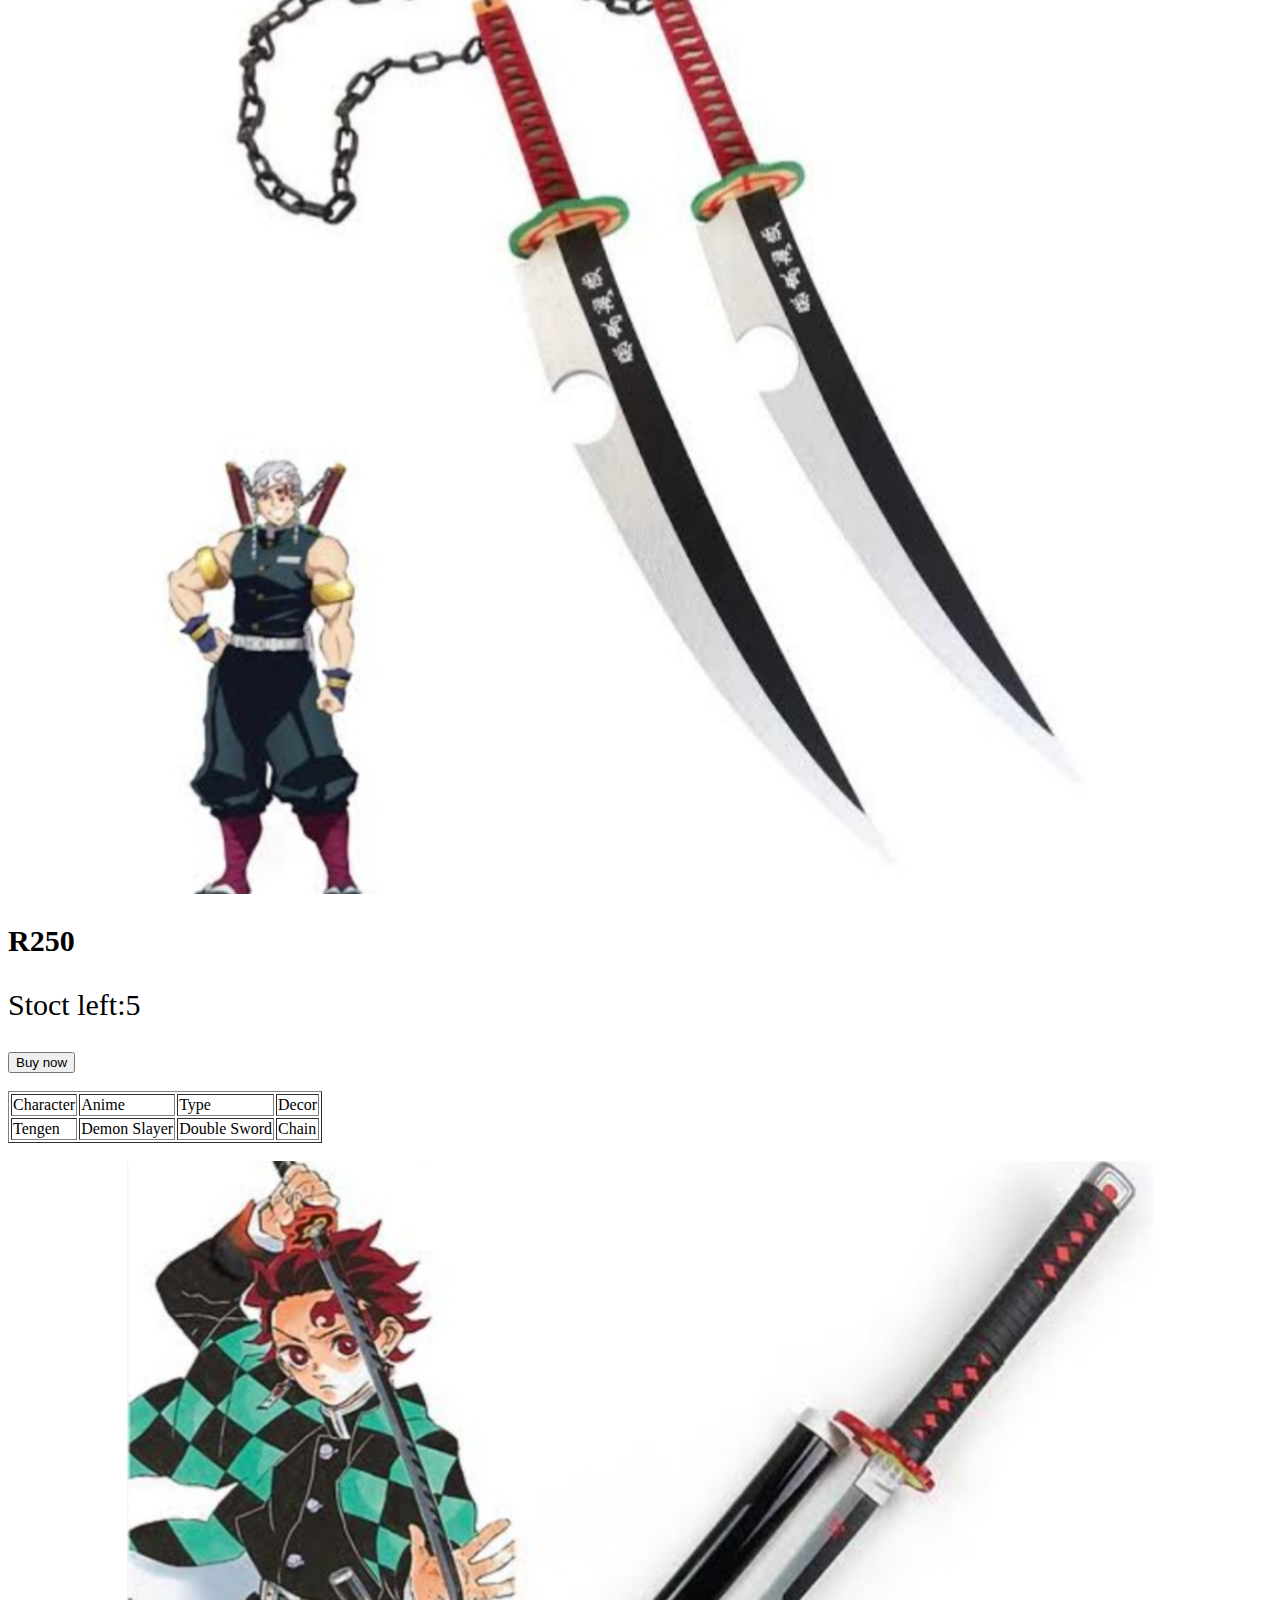
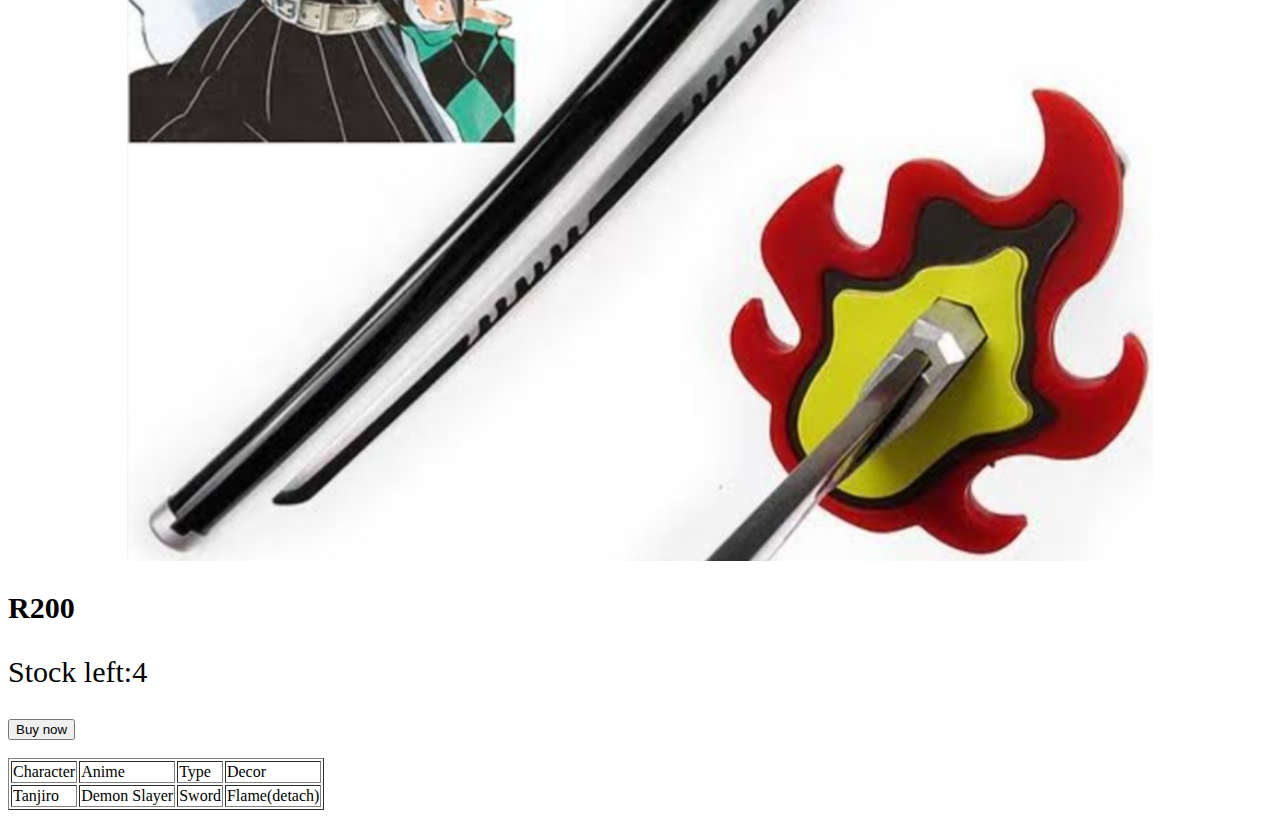
<file: ecomercestore/key-chains.html>
<!DOCTYPE html>
<html>
    <head>
        <link rel="stylesheet" href="style.css">
    </head>
    
    <body>
        <div id="menu">
        <a href="index.html">Home</a>
        <a href="about.html">About us</a>
        <a href="contact.html">Contact us</a>
        </div>
        <h2>Demon slayer key-chains</h2>
        <br/><br/>
        <img src="images.html/sword4.jpg"/ height="1000">
        <h3>R200</h3><p>Stock laft:1</p>
        <input type="button" value="Buy now"/>
        <br/><br/>
        <table border ="1">
            <tr>
                <td>Character</td>
                <td>Anime</td>
                <td>Type</td>
                <td>Decor</td>
            </tr>
            <tr>
                <td>Rengoku</td>
                <td>Demon Slayer</td>
                <td>Sword</td>
                <td>Flame(detach)</td>
            </tr>
        </table>
        <br/>
        <img src="images.html/sword6.jpg" height="1000">
        <h3>R250</h3><p>Stoct left:5</p>
        <input type="button" value="Buy now"/>
         <br/><br/>
        <table border ="1">
            <tr>
                <td>Character</td>
                <td>Anime</td>
                <td>Type</td>
                <td>Decor</td>
            </tr>
            <tr>
                <td>Tengen</td>
                <td>Demon Slayer</td>
                <td>Double Sword</td>
                <td>Chain</td>
            </tr>
        </table>
        <br/>
        <img src="images.html/sword5.jpg" height="1000">
        <h3>R200</h3><p>Stock left:4</p>
        <input type="button" value="Buy now"/>
         <br/><br/>
        <table border ="1">
            <tr>
                <td>Character</td>
                <td>Anime</td>
                <td>Type</td>
                <td>Decor</td>
            </tr>
            <tr>
                <td>Tanjiro</td>
                <td>Demon Slayer</td>
                <td>Sword</td>
                <td>Flame(detach)</td>
            </tr>
        </table>
    </body>
    
</html>
</file>
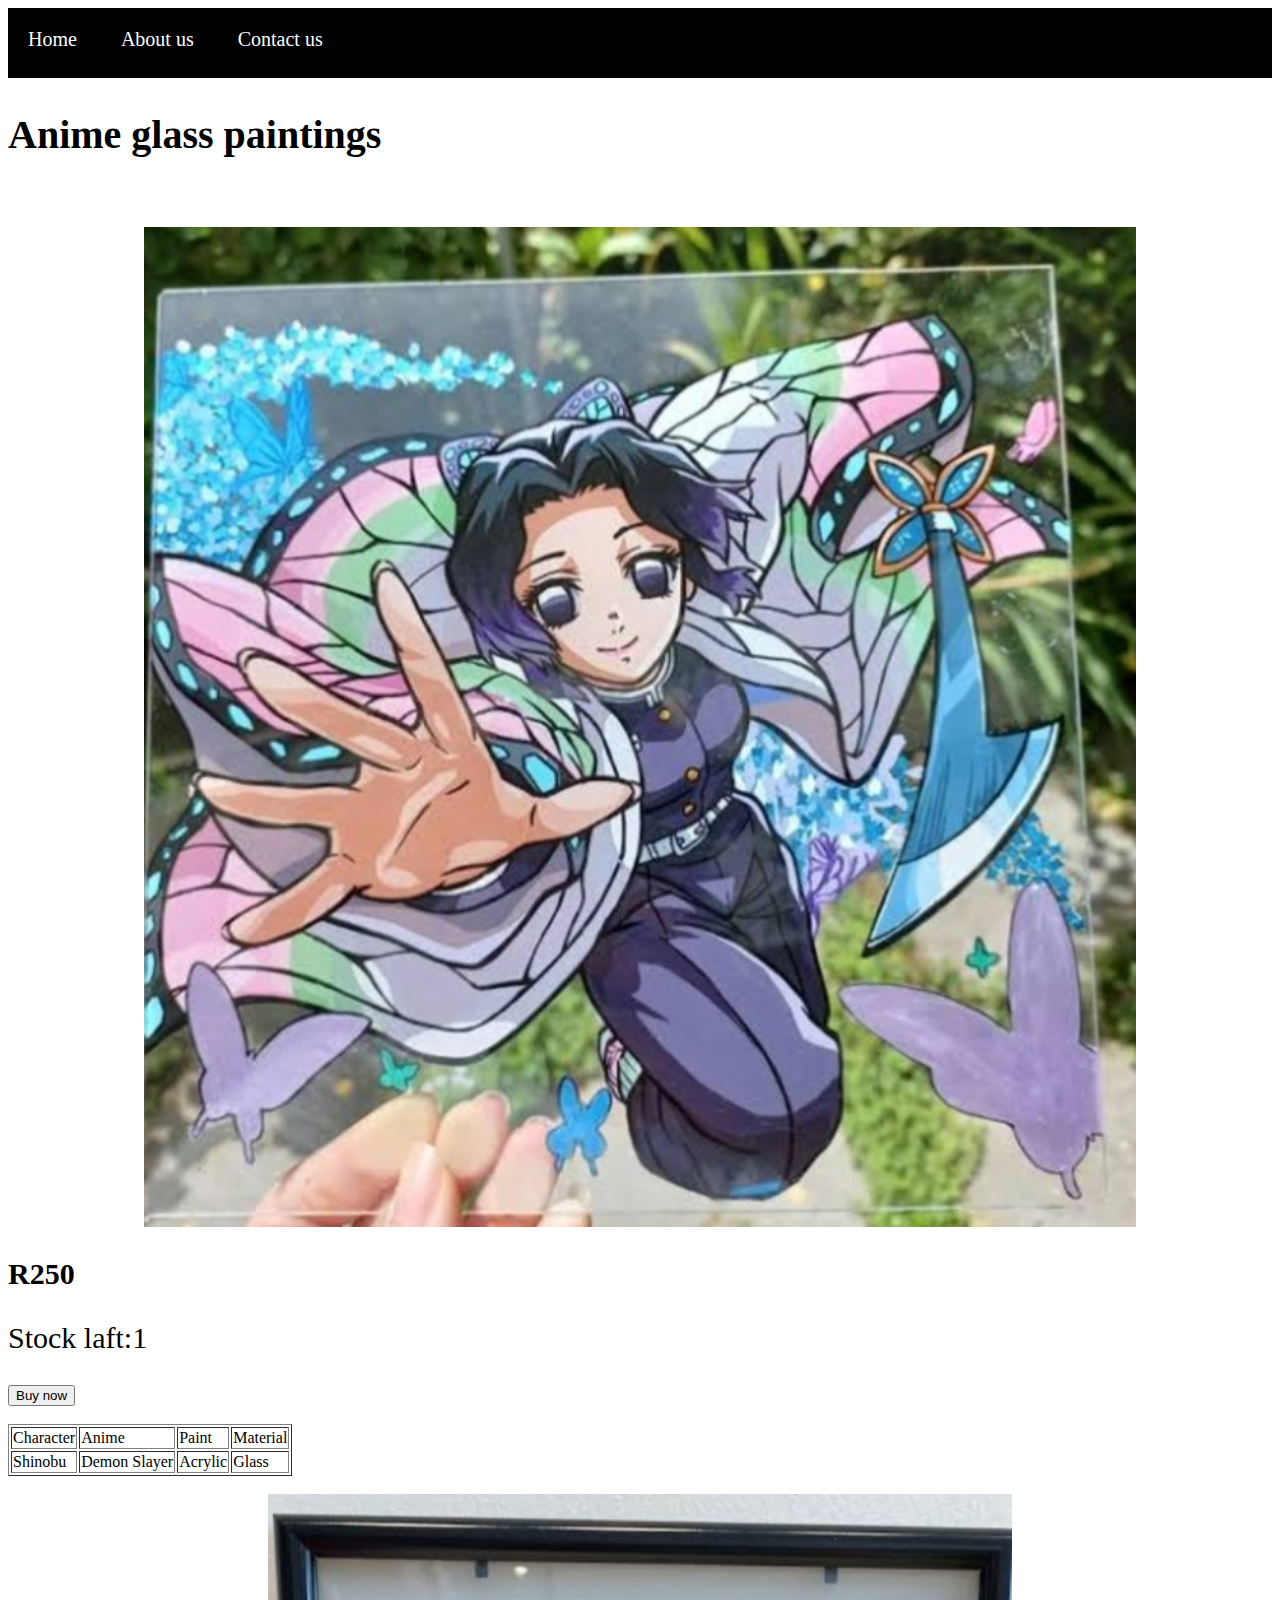
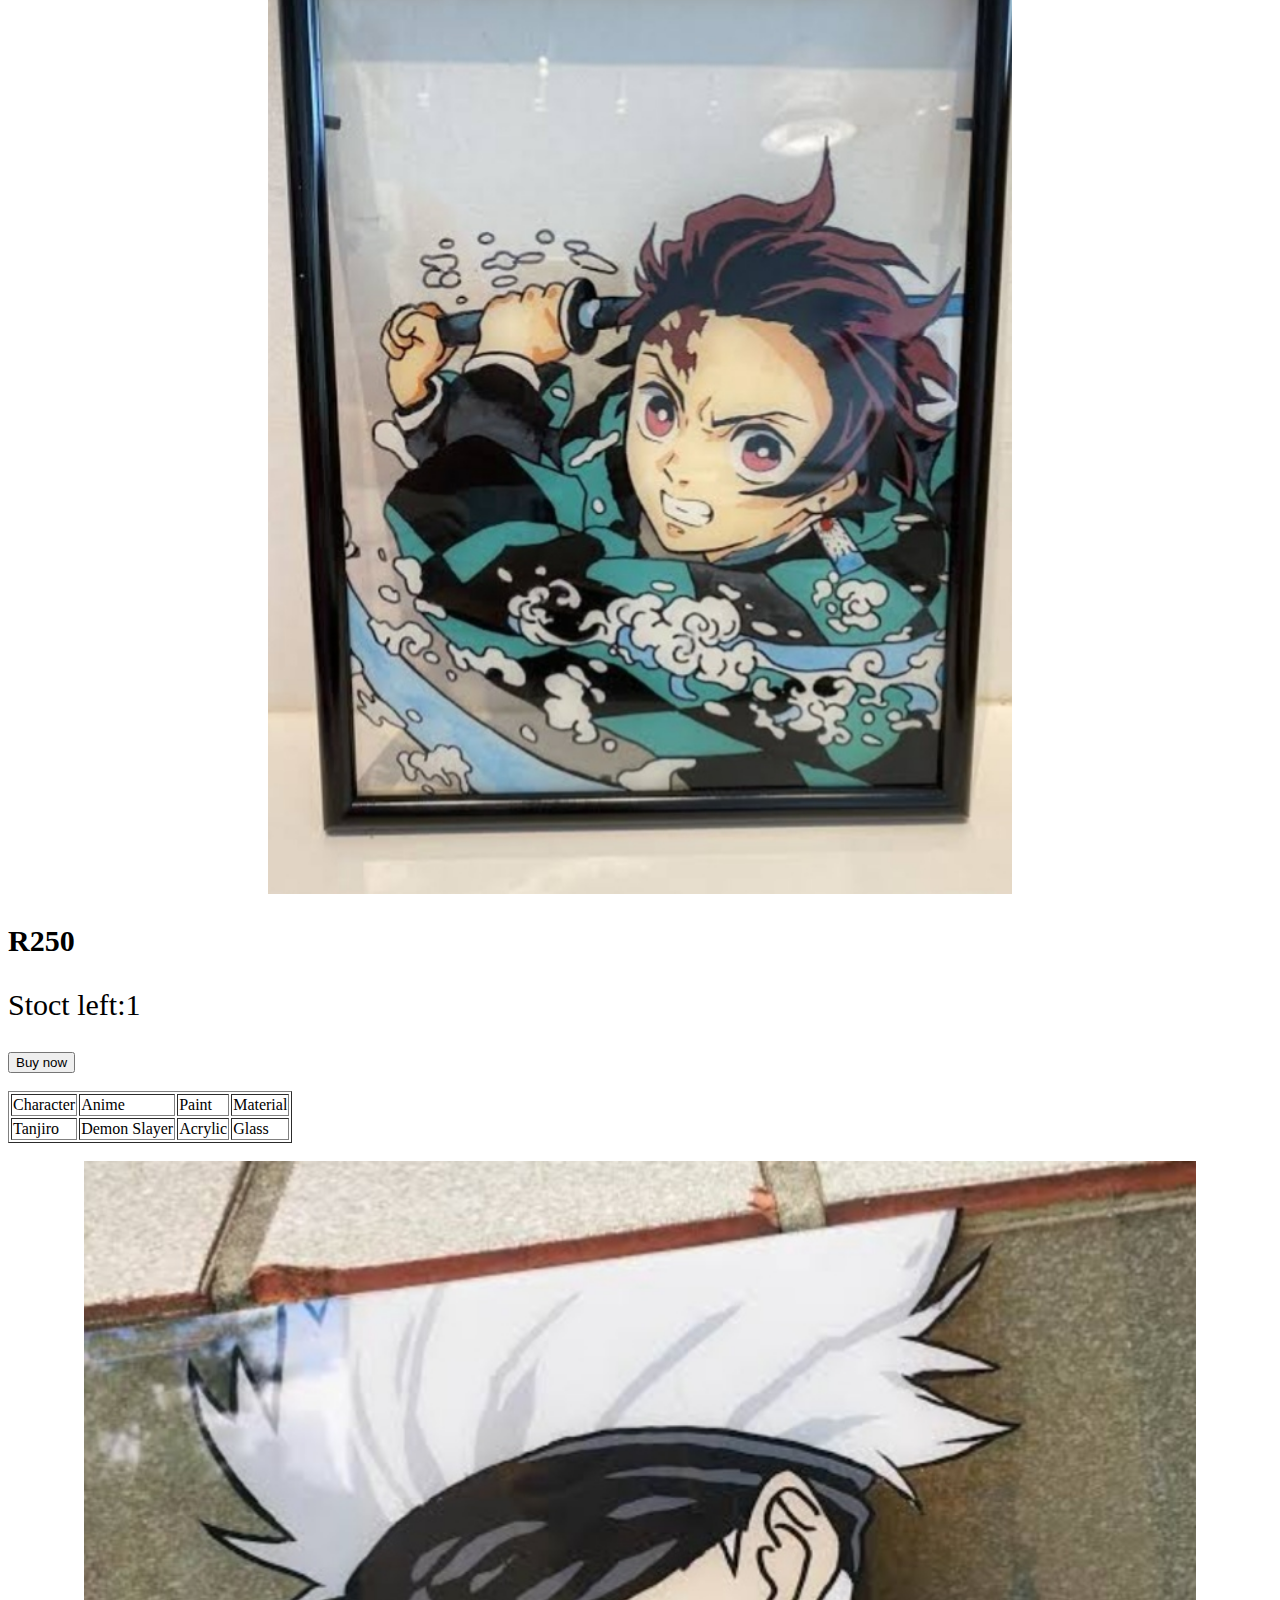
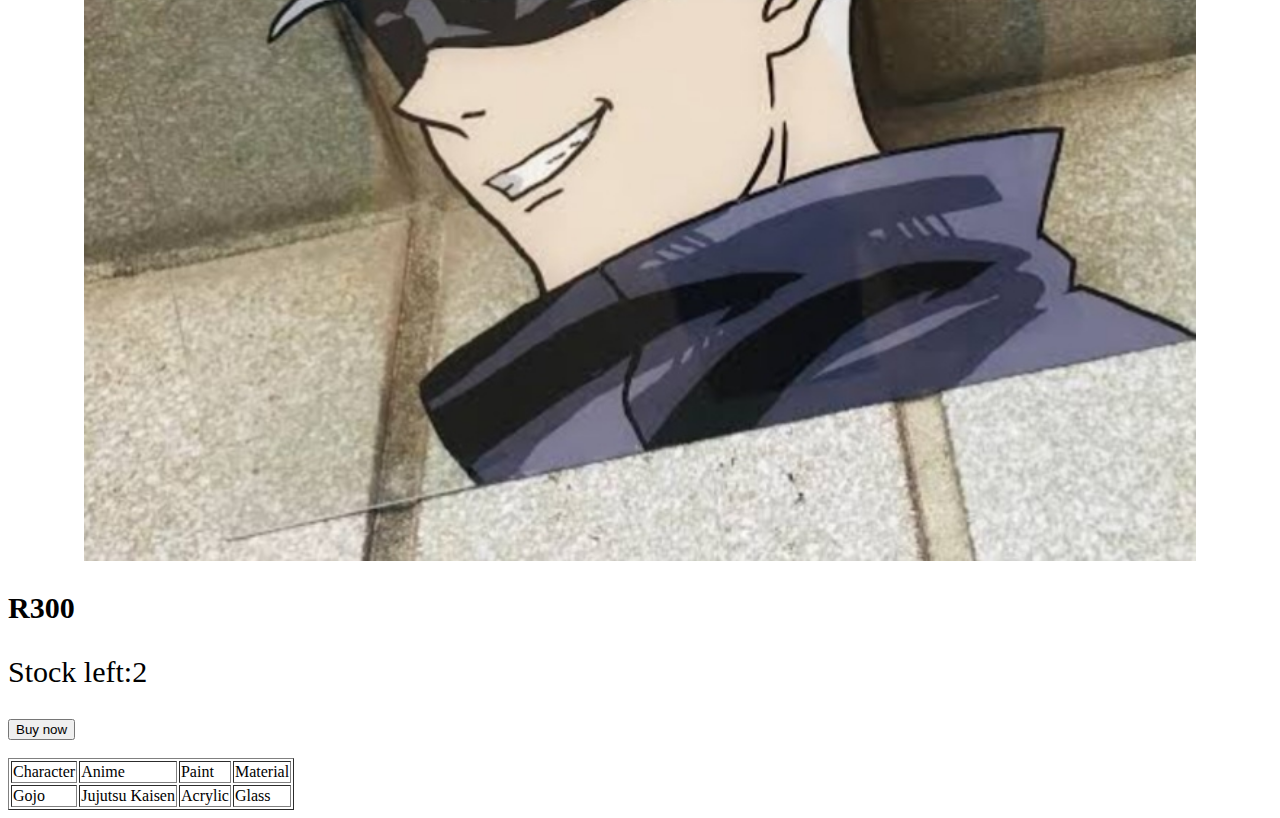
<file: ecomercestore/painting.html>
<!DOCTYPE html>
<html>
    <head>
        <link rel="stylesheet" href="style.css">
    </head>
    
    <body>
        <div id="menu">
        <a href="index.html">Home</a>
        <a href="about.html">About us</a>
        <a href="contact.html">Contact us</a>
        </div>
        <h2>Anime glass paintings</h2>
        <br/><br/>
        <img src="images.html/painting2.jpg"/ height="1000">
        <h3>R250</h3><p>Stock laft:1</p>
        <input type="button" value="Buy now"/>
        <br/><br/>
        <table border ="1">
            <tr>
                <td>Character</td>
                <td>Anime</td>
                <td>Paint</td>
                <td>Material</td>
            </tr>
            <tr>
                <td>Shinobu</td>
                <td>Demon Slayer</td>
                <td>Acrylic</td>
                <td>Glass</td>
            </tr>
        </table>
        <br/>
        <img src="images.html/painting5.jpg" height="1000">
        <h3>R250</h3><p>Stoct left:1</p>
        <input type="button" value="Buy now"/>
        <br/><br/>
        <table border ="1">
            <tr>
                <td>Character</td>
                <td>Anime</td>
                <td>Paint</td>
                <td>Material</td>
            </tr>
            <tr>
                <td>Tanjiro</td>
                <td>Demon Slayer</td>
                <td>Acrylic</td>
                <td>Glass</td>
            </tr>
        </table>
        <br/>
        <img src="images.html/painting4.jpg" height="1000">
        <h3>R300</h3><p>Stock left:2</p>
        <input type="button" value="Buy now"/>
        <br/><br/>
        <table border ="1">
            <tr>
                <td>Character</td>
                <td>Anime</td>
                <td>Paint</td>
                <td>Material</td>
            </tr>
            <tr>
                <td>Gojo</td>
                <td>Jujutsu Kaisen</td>
                <td>Acrylic</td>
                <td>Glass</td>
            </tr>
        </table>
    </body>
    
</html>
</file>
<file: ecomercestore/style.css>
#menu{
    width: 100%;
    height: 50px;
    background-color: black;
    padding-top: 20px;
}

#menu a{
    color: #ffffff;
    font-family: fantasy;
    font-size: 20px;
    text-decoration: inherit;
    font-weight: 800px;
    
    padding-left: 20px;
    padding-right: 20px;
}

h4{
    font-family: cursive;
    font-size: 30px;
    color: black
}

img{
    display:block;
    margin-left: auto;
    margin-right: auto;
}

h3{
    font-family: fantasy;
    color: black;
    font-size: 30px;
    text-decoration: inherit;
}

p{
    font-family: fantasy;
    color: black;
    font-size: 30px;
    text-decoration: inherit;
}

h2{
    font-family: fantasy;
    color: black;
    font-size: 40px;
    text-decoration: inherit;
}

h1{
    font-size: 100px;
    text-align: center;
    color: black;
    font-family: fantasy;
    text-decoration: inherit;
}
</file>
